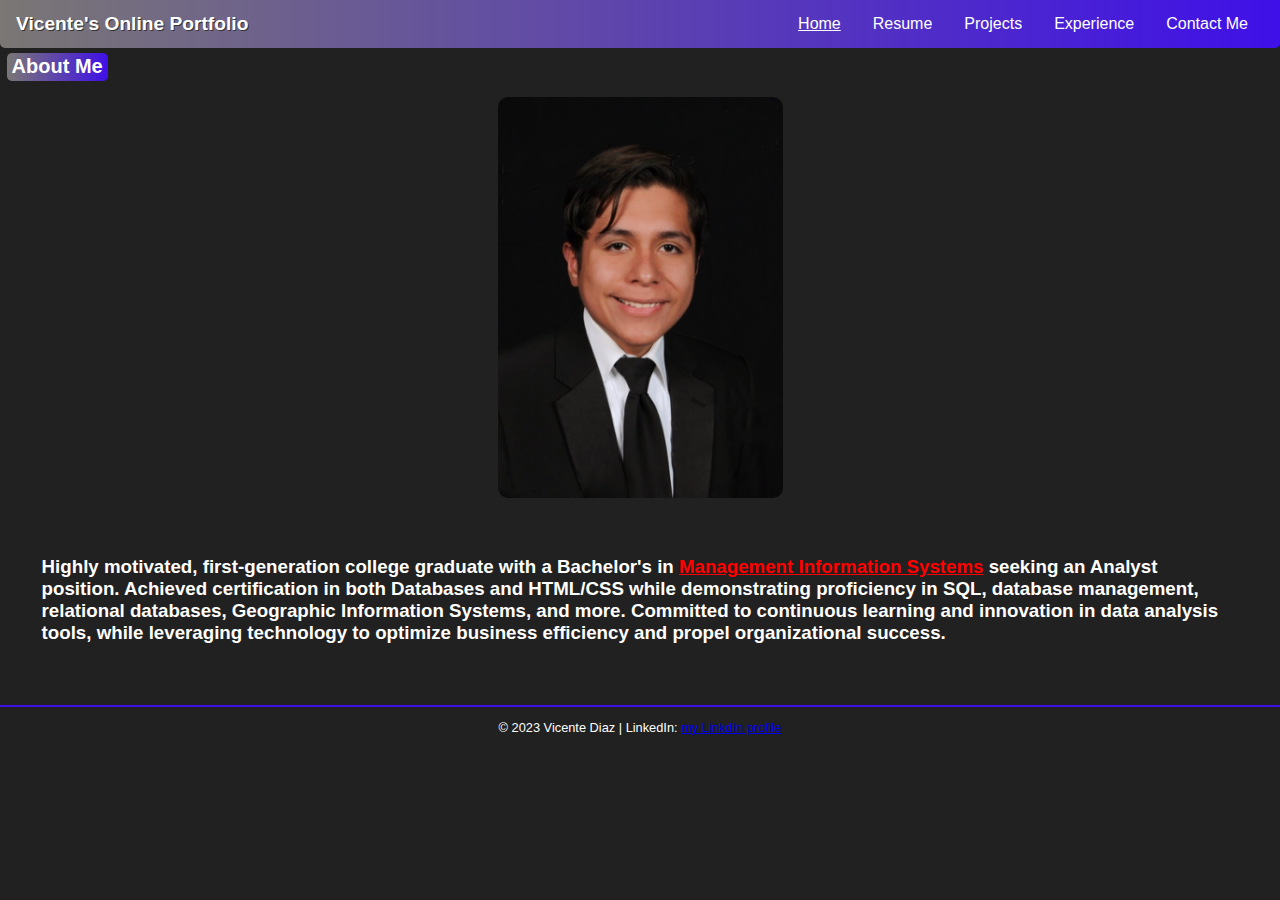
<file: index.html>
<!DOCTYPE html>
<html lang="en">
<head>
    <meta charset="UTF-8">
    <meta http-equiv="X-UA-Compatible" content="IE=edge">
    <meta name="viewport" content="width=device-width, initial-scale=1.0">
    <title>VicenteDS21 | Home</title> 
    <link rel="stylesheet" href="styles/rwd.css">
    <link rel="icon" type="image/x-icon" href="/images/profile.png">
</head>
<body>
    <section class="top-nav">
        <div>
            <p class= "line">Vicente's Online Portfolio</p>
        </div>
        
        <input id="menu-toggle" type="checkbox"/>
        <label class="menu-button-container" for="menu-toggle">
            <div class="menu-button"></div>
        </label>

        <ul class="menu">
            <li><a href="index.html" class="current">Home</a></li>
            <li><a href="resume.html" target="_self">Resume</a></li>   <!-- could also add "resume.docx"-->
            <li><a href="project1.html" target="_self">Projects</a></li>
            <li><a href="experience.html" target="_self">Experience</a></li>
            <li><a href="contact.html" target="_self" >Contact Me</a></li>
        </ul>

    </section>

    <article>


        <div class="dropdown">
        <h2>About Me</h2>
        


        <img src="images/headshot.JPG" alt="Vicente's Headshot" title="Vicente's Headshot">
        <h3>Highly motivated, first-generation college graduate with a Bachelor's in <a href= "https://www.shsu.edu/programs/bachelor-of-business-administration-in-management-information-systems/ " target="_blank">Management Information Systems</a> seeking an Analyst position. Achieved certification in both Databases and HTML/CSS while demonstrating proficiency in SQL, database management, relational databases, Geographic Information Systems, and more. Committed to continuous learning and innovation in data analysis tools, while leveraging technology to optimize business efficiency and propel organizational success.</h3>
    </article>

    <footer>
        <p class="copyright">&copy; 2023 Vicente Diaz | LinkedIn: <a href="https://www.linkedin.com/" target="_blank">my LinkdIn profile</a></p>
    </footer>

    
</body>
</html>
</file>
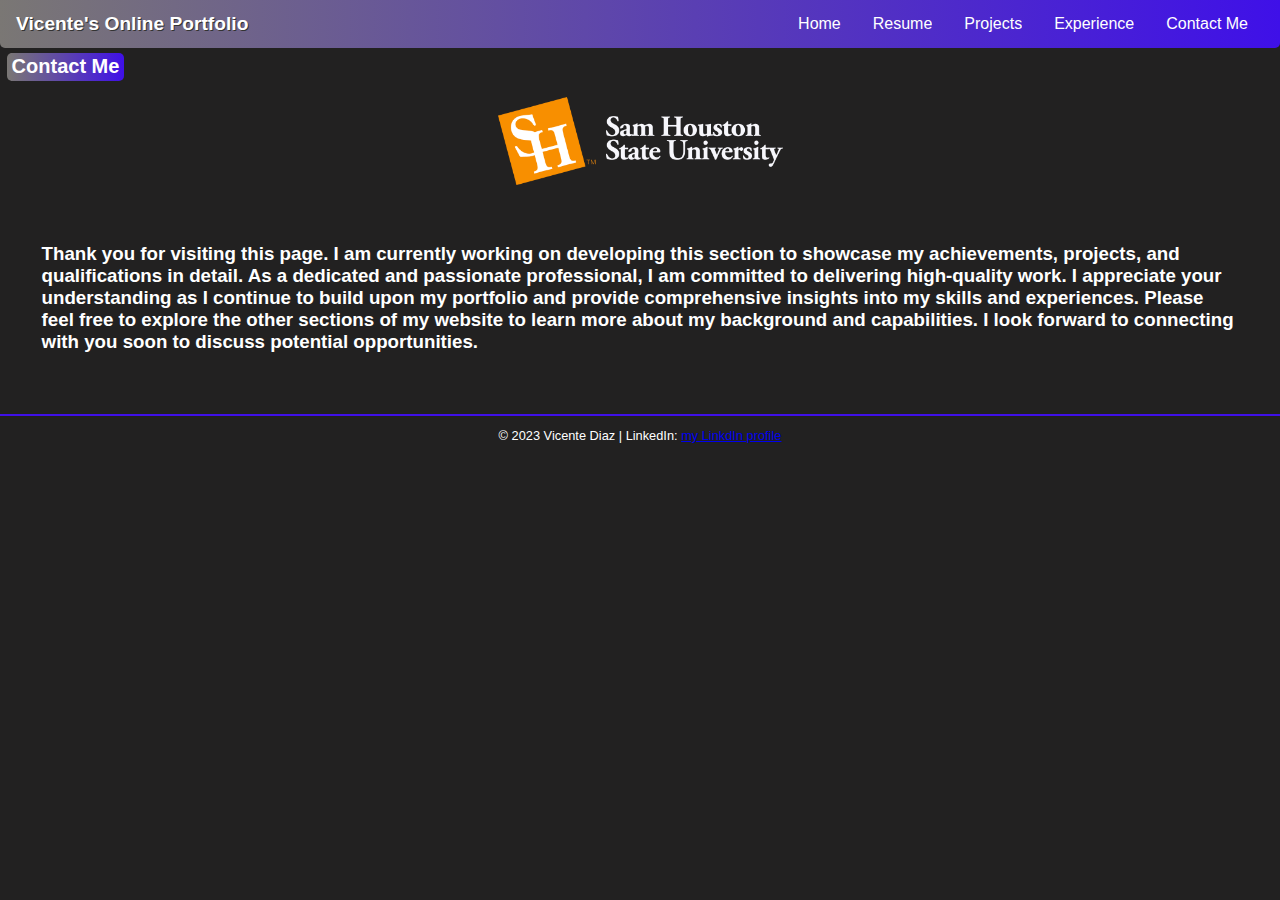
<file: contact.html>
<!DOCTYPE html>
<html lang="en">
<head>
    <meta charset="UTF-8">
    <meta http-equiv="X-UA-Compatible" content="IE=edge">
    <meta name="viewport" content="width=device-width, initial-scale=1.0">
    <title>VicenteDS21 | Experience</title> 
    <link rel="stylesheet" href="styles/experience.css">
</head>
<body>
    <section class="top-nav">
        <div>
            <p class= "line">Vicente's Online Portfolio</p>
        </div>
        
        <input id="menu-toggle" type="checkbox"/>
        <label class="menu-button-container" for="menu-toggle">
            <div class="menu-button"></div>
        </label>

        <ul class="menu">
            <li><a href="index.html" class="_self">Home</a></li>
            <li><a href="resume.html" target="_self">Resume</a></li>
            <li><a href="project1.html" target="_self">Projects</a></li>
            <li><a href="experience.html" target="_self">Experience</a></li>
            <li><a href="contact.html" target="_self" >Contact Me</a></li>
        </ul>

    </section>

    <article>
        <h2>Contact Me</h2>
        <img src="images/shsu.svg" alt="Sam Houston State University" title="Sam Houston State University">
        <h3>Thank you for visiting this page. I am currently working on developing this section to showcase my achievements, projects, and qualifications in detail. As a dedicated and passionate professional, I am committed to delivering high-quality work. I appreciate your understanding as I continue to build upon my portfolio and provide comprehensive insights into my skills and experiences. Please feel free to explore the other sections of my website to learn more about my background and capabilities. I look forward to connecting with you soon to discuss potential opportunities.</h3>
    </article>

    <footer>
        <p class="copyright">&copy; 2023 Vicente Diaz | LinkedIn: <a href="https://www.linkedin.com/" target="_blank">my LinkdIn profile</a></p>
    </footer>

    
</body>
</html>
</file>
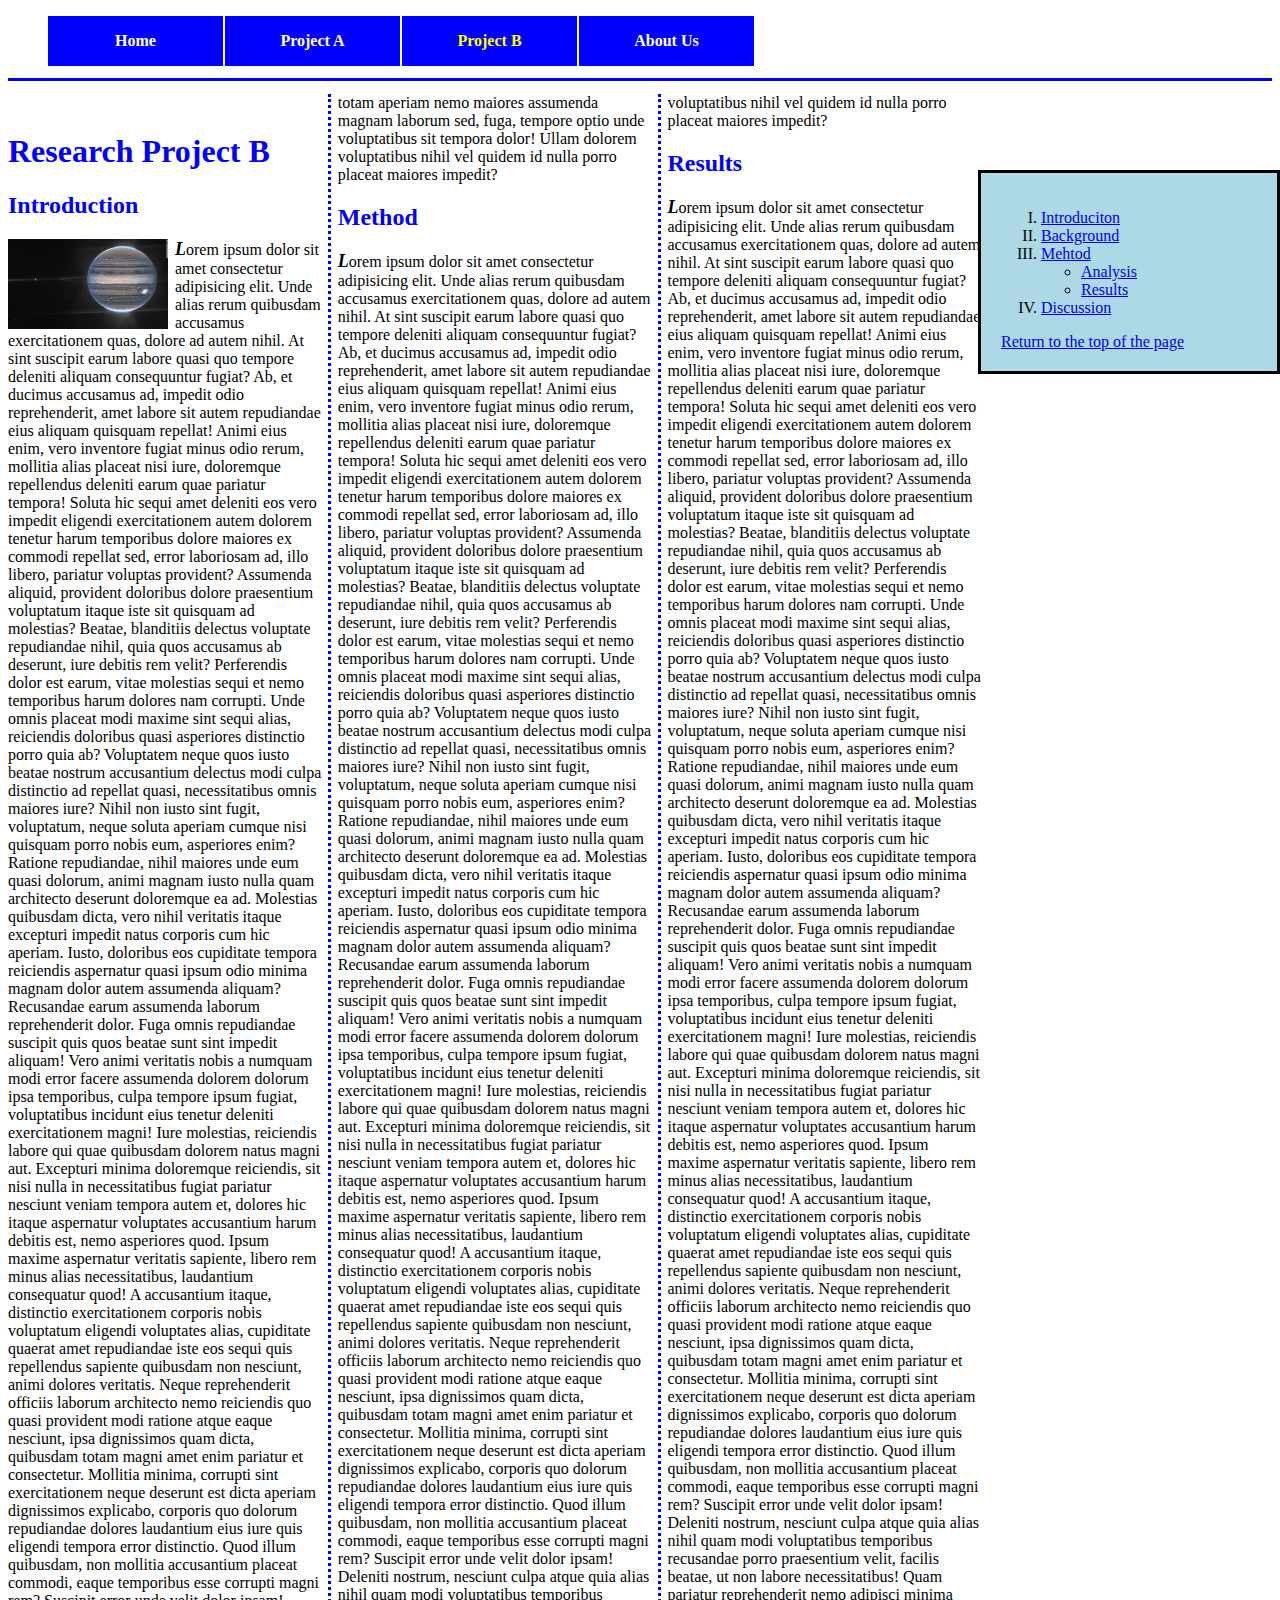
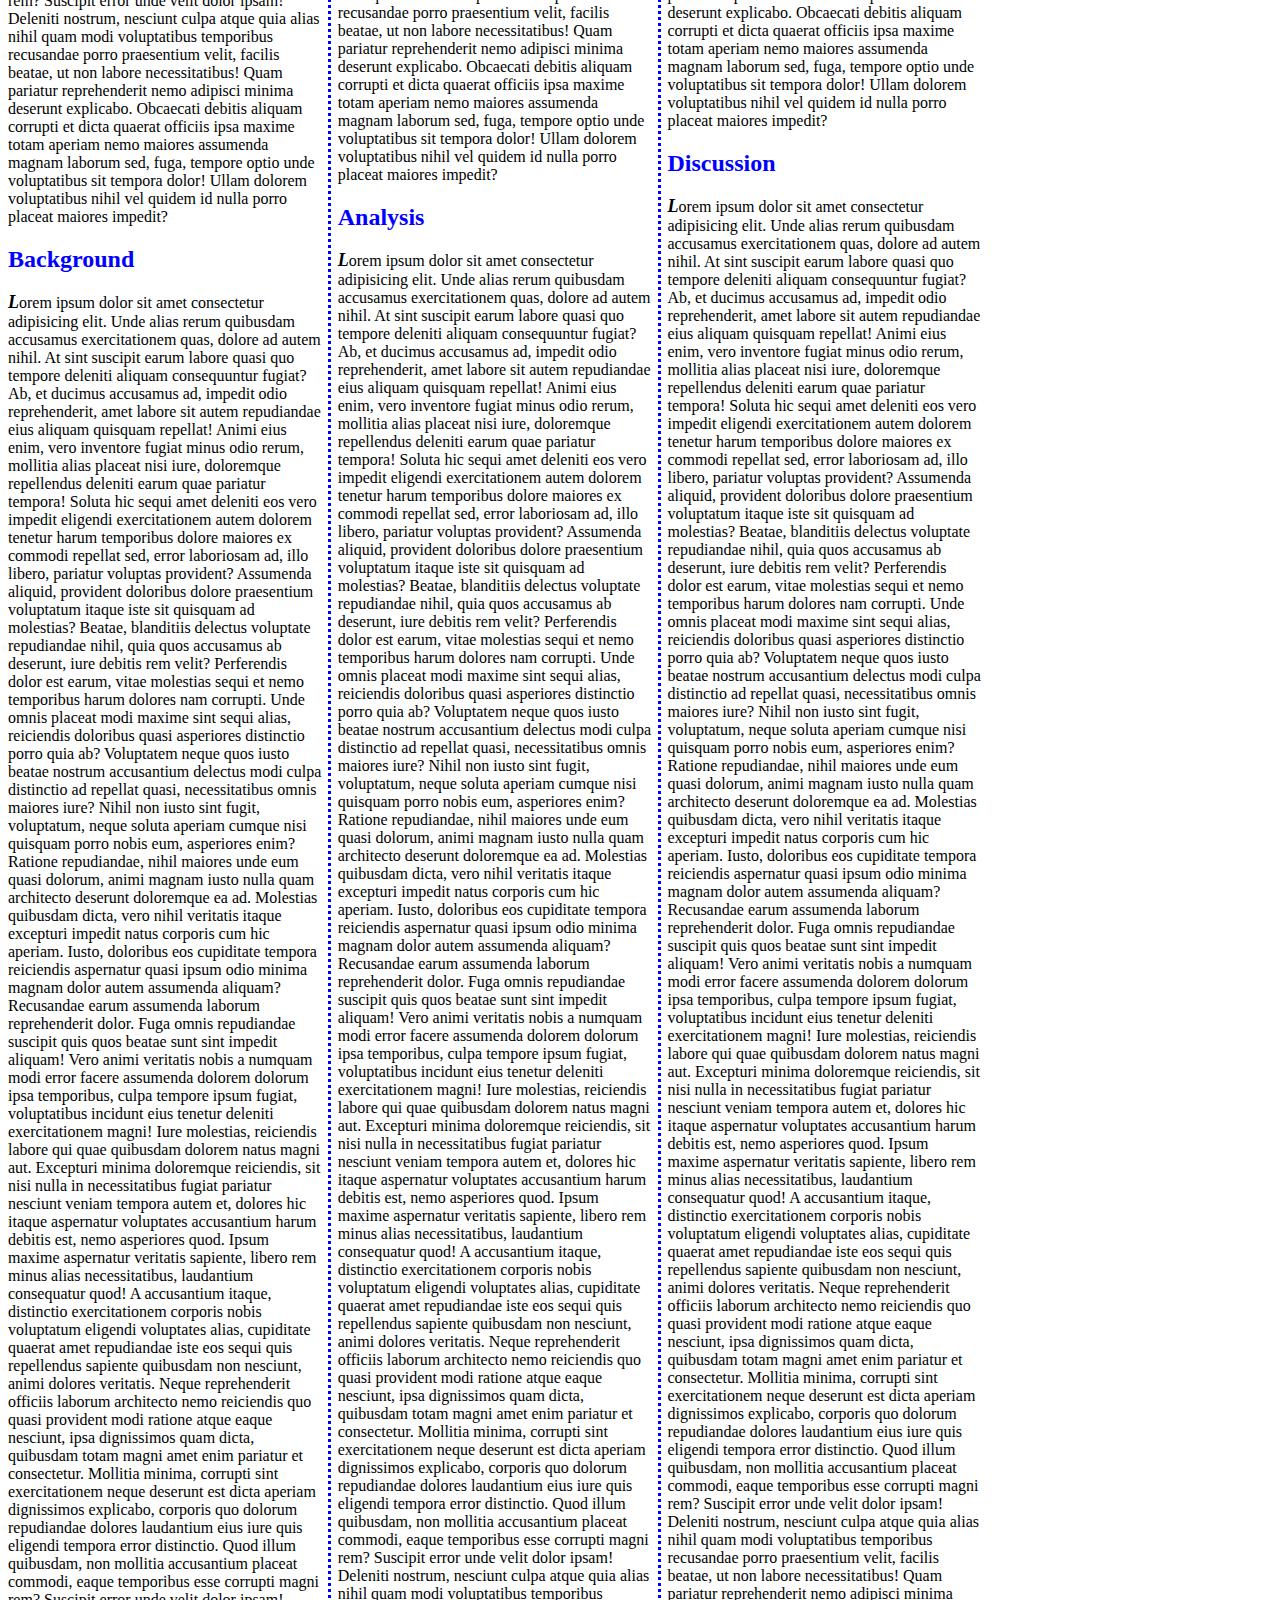
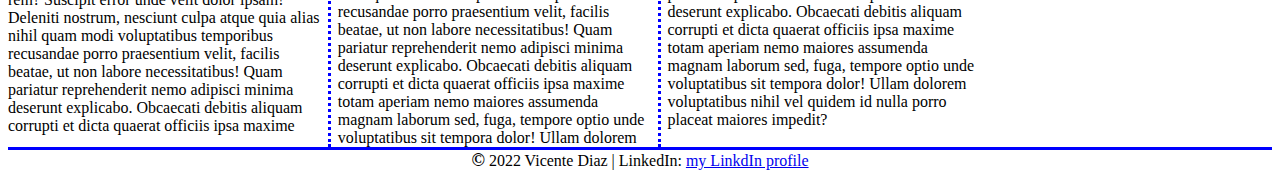
<file: exam.html>
<!DOCTYPE html>
<html lang="en">

    <head>
        <meta name="description" content="Vicente Diaz's personal web site at Sam Houston State University">
        <meta name="keywords" content="Vicente Diaz, student, MIS, Sam Houston State University">
        <title>VicenteDS21 | exam</title>
        <link rel="stylesheet" href="styles/exam.css">
    </head>

    <body>
        <header>
            <nav id="nav_menu">
                <ul>
                    <li><a href="index.html">Home</a></li>
                    <li><a href="project.html">Project A</a></li> 
                    <li><a href="menu.html" class="current">Project B</a></li> 
                    <li><a href="#" class="lastitem">About Us</a></li>
                </ul>
            </nav>
        </header>

        
        <article>
            <br>
            <h1>Research Project B</h1>

            <h2> Introduction</h2>
            <a href="https://www.nasa.gov">
            <img src="images/Jupiter.jpg" alt="Jupiter" title="Jupiter" width="160">
            </a>
            <p>Lorem ipsum dolor sit amet consectetur adipisicing elit. Unde alias rerum quibusdam accusamus exercitationem quas, dolore ad autem nihil. At sint suscipit earum labore quasi quo tempore deleniti aliquam consequuntur fugiat? Ab, et ducimus accusamus ad, impedit odio reprehenderit, amet labore sit autem repudiandae eius aliquam quisquam repellat! Animi eius enim, vero inventore fugiat minus odio rerum, mollitia alias placeat nisi iure, doloremque repellendus deleniti earum quae pariatur tempora! Soluta hic sequi amet deleniti eos vero impedit eligendi exercitationem autem dolorem tenetur harum temporibus dolore maiores ex commodi repellat sed, error laboriosam ad, illo libero, pariatur voluptas provident? Assumenda aliquid, provident doloribus dolore praesentium voluptatum itaque iste sit quisquam ad molestias? Beatae, blanditiis delectus voluptate repudiandae nihil, quia quos accusamus ab deserunt, iure debitis rem velit? Perferendis dolor est earum, vitae molestias sequi et nemo temporibus harum dolores nam corrupti. Unde omnis placeat modi maxime sint sequi alias, reiciendis doloribus quasi asperiores distinctio porro quia ab? Voluptatem neque quos iusto beatae nostrum accusantium delectus modi culpa distinctio ad repellat quasi, necessitatibus omnis maiores iure? Nihil non iusto sint fugit, voluptatum, neque soluta aperiam cumque nisi quisquam porro nobis eum, asperiores enim? Ratione repudiandae, nihil maiores unde eum quasi dolorum, animi magnam iusto nulla quam architecto deserunt doloremque ea ad. Molestias quibusdam dicta, vero nihil veritatis itaque excepturi impedit natus corporis cum hic aperiam. Iusto, doloribus eos cupiditate tempora reiciendis aspernatur quasi ipsum odio minima magnam dolor autem assumenda aliquam? Recusandae earum assumenda laborum reprehenderit dolor. Fuga omnis repudiandae suscipit quis quos beatae sunt sint impedit aliquam! Vero animi veritatis nobis a numquam modi error facere assumenda dolorem dolorum ipsa temporibus, culpa tempore ipsum fugiat, voluptatibus incidunt eius tenetur deleniti exercitationem magni! Iure molestias, reiciendis labore qui quae quibusdam dolorem natus magni aut. Excepturi minima doloremque reiciendis, sit nisi nulla in necessitatibus fugiat pariatur nesciunt veniam tempora autem et, dolores hic itaque aspernatur voluptates accusantium harum debitis est, nemo asperiores quod. Ipsum maxime aspernatur veritatis sapiente, libero rem minus alias necessitatibus, laudantium consequatur quod! A accusantium itaque, distinctio exercitationem corporis nobis voluptatum eligendi voluptates alias, cupiditate quaerat amet repudiandae iste eos sequi quis repellendus sapiente quibusdam non nesciunt, animi dolores veritatis. Neque reprehenderit officiis laborum architecto nemo reiciendis quo quasi provident modi ratione atque eaque nesciunt, ipsa dignissimos quam dicta, quibusdam totam magni amet enim pariatur et consectetur. Mollitia minima, corrupti sint exercitationem neque deserunt est dicta aperiam dignissimos explicabo, corporis quo dolorum repudiandae dolores laudantium eius iure quis eligendi tempora error distinctio. Quod illum quibusdam, non mollitia accusantium placeat commodi, eaque temporibus esse corrupti magni rem? Suscipit error unde velit dolor ipsam! Deleniti nostrum, nesciunt culpa atque quia alias nihil quam modi voluptatibus temporibus recusandae porro praesentium velit, facilis beatae, ut non labore necessitatibus! Quam pariatur reprehenderit nemo adipisci minima deserunt explicabo. Obcaecati debitis aliquam corrupti et dicta quaerat officiis ipsa maxime totam aperiam nemo maiores assumenda magnam laborum sed, fuga, tempore optio unde voluptatibus sit tempora dolor! Ullam dolorem voluptatibus nihil vel quidem id nulla porro placeat maiores impedit?</p>

            <h2> Background</h2>
            <p>Lorem ipsum dolor sit amet consectetur adipisicing elit. Unde alias rerum quibusdam accusamus exercitationem quas, dolore ad autem nihil. At sint suscipit earum labore quasi quo tempore deleniti aliquam consequuntur fugiat? Ab, et ducimus accusamus ad, impedit odio reprehenderit, amet labore sit autem repudiandae eius aliquam quisquam repellat! Animi eius enim, vero inventore fugiat minus odio rerum, mollitia alias placeat nisi iure, doloremque repellendus deleniti earum quae pariatur tempora! Soluta hic sequi amet deleniti eos vero impedit eligendi exercitationem autem dolorem tenetur harum temporibus dolore maiores ex commodi repellat sed, error laboriosam ad, illo libero, pariatur voluptas provident? Assumenda aliquid, provident doloribus dolore praesentium voluptatum itaque iste sit quisquam ad molestias? Beatae, blanditiis delectus voluptate repudiandae nihil, quia quos accusamus ab deserunt, iure debitis rem velit? Perferendis dolor est earum, vitae molestias sequi et nemo temporibus harum dolores nam corrupti. Unde omnis placeat modi maxime sint sequi alias, reiciendis doloribus quasi asperiores distinctio porro quia ab? Voluptatem neque quos iusto beatae nostrum accusantium delectus modi culpa distinctio ad repellat quasi, necessitatibus omnis maiores iure? Nihil non iusto sint fugit, voluptatum, neque soluta aperiam cumque nisi quisquam porro nobis eum, asperiores enim? Ratione repudiandae, nihil maiores unde eum quasi dolorum, animi magnam iusto nulla quam architecto deserunt doloremque ea ad. Molestias quibusdam dicta, vero nihil veritatis itaque excepturi impedit natus corporis cum hic aperiam. Iusto, doloribus eos cupiditate tempora reiciendis aspernatur quasi ipsum odio minima magnam dolor autem assumenda aliquam? Recusandae earum assumenda laborum reprehenderit dolor. Fuga omnis repudiandae suscipit quis quos beatae sunt sint impedit aliquam! Vero animi veritatis nobis a numquam modi error facere assumenda dolorem dolorum ipsa temporibus, culpa tempore ipsum fugiat, voluptatibus incidunt eius tenetur deleniti exercitationem magni! Iure molestias, reiciendis labore qui quae quibusdam dolorem natus magni aut. Excepturi minima doloremque reiciendis, sit nisi nulla in necessitatibus fugiat pariatur nesciunt veniam tempora autem et, dolores hic itaque aspernatur voluptates accusantium harum debitis est, nemo asperiores quod. Ipsum maxime aspernatur veritatis sapiente, libero rem minus alias necessitatibus, laudantium consequatur quod! A accusantium itaque, distinctio exercitationem corporis nobis voluptatum eligendi voluptates alias, cupiditate quaerat amet repudiandae iste eos sequi quis repellendus sapiente quibusdam non nesciunt, animi dolores veritatis. Neque reprehenderit officiis laborum architecto nemo reiciendis quo quasi provident modi ratione atque eaque nesciunt, ipsa dignissimos quam dicta, quibusdam totam magni amet enim pariatur et consectetur. Mollitia minima, corrupti sint exercitationem neque deserunt est dicta aperiam dignissimos explicabo, corporis quo dolorum repudiandae dolores laudantium eius iure quis eligendi tempora error distinctio. Quod illum quibusdam, non mollitia accusantium placeat commodi, eaque temporibus esse corrupti magni rem? Suscipit error unde velit dolor ipsam! Deleniti nostrum, nesciunt culpa atque quia alias nihil quam modi voluptatibus temporibus recusandae porro praesentium velit, facilis beatae, ut non labore necessitatibus! Quam pariatur reprehenderit nemo adipisci minima deserunt explicabo. Obcaecati debitis aliquam corrupti et dicta quaerat officiis ipsa maxime totam aperiam nemo maiores assumenda magnam laborum sed, fuga, tempore optio unde voluptatibus sit tempora dolor! Ullam dolorem voluptatibus nihil vel quidem id nulla porro placeat maiores impedit?</p>
    
            <h2> Method</h2>
            <p>Lorem ipsum dolor sit amet consectetur adipisicing elit. Unde alias rerum quibusdam accusamus exercitationem quas, dolore ad autem nihil. At sint suscipit earum labore quasi quo tempore deleniti aliquam consequuntur fugiat? Ab, et ducimus accusamus ad, impedit odio reprehenderit, amet labore sit autem repudiandae eius aliquam quisquam repellat! Animi eius enim, vero inventore fugiat minus odio rerum, mollitia alias placeat nisi iure, doloremque repellendus deleniti earum quae pariatur tempora! Soluta hic sequi amet deleniti eos vero impedit eligendi exercitationem autem dolorem tenetur harum temporibus dolore maiores ex commodi repellat sed, error laboriosam ad, illo libero, pariatur voluptas provident? Assumenda aliquid, provident doloribus dolore praesentium voluptatum itaque iste sit quisquam ad molestias? Beatae, blanditiis delectus voluptate repudiandae nihil, quia quos accusamus ab deserunt, iure debitis rem velit? Perferendis dolor est earum, vitae molestias sequi et nemo temporibus harum dolores nam corrupti. Unde omnis placeat modi maxime sint sequi alias, reiciendis doloribus quasi asperiores distinctio porro quia ab? Voluptatem neque quos iusto beatae nostrum accusantium delectus modi culpa distinctio ad repellat quasi, necessitatibus omnis maiores iure? Nihil non iusto sint fugit, voluptatum, neque soluta aperiam cumque nisi quisquam porro nobis eum, asperiores enim? Ratione repudiandae, nihil maiores unde eum quasi dolorum, animi magnam iusto nulla quam architecto deserunt doloremque ea ad. Molestias quibusdam dicta, vero nihil veritatis itaque excepturi impedit natus corporis cum hic aperiam. Iusto, doloribus eos cupiditate tempora reiciendis aspernatur quasi ipsum odio minima magnam dolor autem assumenda aliquam? Recusandae earum assumenda laborum reprehenderit dolor. Fuga omnis repudiandae suscipit quis quos beatae sunt sint impedit aliquam! Vero animi veritatis nobis a numquam modi error facere assumenda dolorem dolorum ipsa temporibus, culpa tempore ipsum fugiat, voluptatibus incidunt eius tenetur deleniti exercitationem magni! Iure molestias, reiciendis labore qui quae quibusdam dolorem natus magni aut. Excepturi minima doloremque reiciendis, sit nisi nulla in necessitatibus fugiat pariatur nesciunt veniam tempora autem et, dolores hic itaque aspernatur voluptates accusantium harum debitis est, nemo asperiores quod. Ipsum maxime aspernatur veritatis sapiente, libero rem minus alias necessitatibus, laudantium consequatur quod! A accusantium itaque, distinctio exercitationem corporis nobis voluptatum eligendi voluptates alias, cupiditate quaerat amet repudiandae iste eos sequi quis repellendus sapiente quibusdam non nesciunt, animi dolores veritatis. Neque reprehenderit officiis laborum architecto nemo reiciendis quo quasi provident modi ratione atque eaque nesciunt, ipsa dignissimos quam dicta, quibusdam totam magni amet enim pariatur et consectetur. Mollitia minima, corrupti sint exercitationem neque deserunt est dicta aperiam dignissimos explicabo, corporis quo dolorum repudiandae dolores laudantium eius iure quis eligendi tempora error distinctio. Quod illum quibusdam, non mollitia accusantium placeat commodi, eaque temporibus esse corrupti magni rem? Suscipit error unde velit dolor ipsam! Deleniti nostrum, nesciunt culpa atque quia alias nihil quam modi voluptatibus temporibus recusandae porro praesentium velit, facilis beatae, ut non labore necessitatibus! Quam pariatur reprehenderit nemo adipisci minima deserunt explicabo. Obcaecati debitis aliquam corrupti et dicta quaerat officiis ipsa maxime totam aperiam nemo maiores assumenda magnam laborum sed, fuga, tempore optio unde voluptatibus sit tempora dolor! Ullam dolorem voluptatibus nihil vel quidem id nulla porro placeat maiores impedit?</p>
    
            <h2> Analysis</h2>
            <p>Lorem ipsum dolor sit amet consectetur adipisicing elit. Unde alias rerum quibusdam accusamus exercitationem quas, dolore ad autem nihil. At sint suscipit earum labore quasi quo tempore deleniti aliquam consequuntur fugiat? Ab, et ducimus accusamus ad, impedit odio reprehenderit, amet labore sit autem repudiandae eius aliquam quisquam repellat! Animi eius enim, vero inventore fugiat minus odio rerum, mollitia alias placeat nisi iure, doloremque repellendus deleniti earum quae pariatur tempora! Soluta hic sequi amet deleniti eos vero impedit eligendi exercitationem autem dolorem tenetur harum temporibus dolore maiores ex commodi repellat sed, error laboriosam ad, illo libero, pariatur voluptas provident? Assumenda aliquid, provident doloribus dolore praesentium voluptatum itaque iste sit quisquam ad molestias? Beatae, blanditiis delectus voluptate repudiandae nihil, quia quos accusamus ab deserunt, iure debitis rem velit? Perferendis dolor est earum, vitae molestias sequi et nemo temporibus harum dolores nam corrupti. Unde omnis placeat modi maxime sint sequi alias, reiciendis doloribus quasi asperiores distinctio porro quia ab? Voluptatem neque quos iusto beatae nostrum accusantium delectus modi culpa distinctio ad repellat quasi, necessitatibus omnis maiores iure? Nihil non iusto sint fugit, voluptatum, neque soluta aperiam cumque nisi quisquam porro nobis eum, asperiores enim? Ratione repudiandae, nihil maiores unde eum quasi dolorum, animi magnam iusto nulla quam architecto deserunt doloremque ea ad. Molestias quibusdam dicta, vero nihil veritatis itaque excepturi impedit natus corporis cum hic aperiam. Iusto, doloribus eos cupiditate tempora reiciendis aspernatur quasi ipsum odio minima magnam dolor autem assumenda aliquam? Recusandae earum assumenda laborum reprehenderit dolor. Fuga omnis repudiandae suscipit quis quos beatae sunt sint impedit aliquam! Vero animi veritatis nobis a numquam modi error facere assumenda dolorem dolorum ipsa temporibus, culpa tempore ipsum fugiat, voluptatibus incidunt eius tenetur deleniti exercitationem magni! Iure molestias, reiciendis labore qui quae quibusdam dolorem natus magni aut. Excepturi minima doloremque reiciendis, sit nisi nulla in necessitatibus fugiat pariatur nesciunt veniam tempora autem et, dolores hic itaque aspernatur voluptates accusantium harum debitis est, nemo asperiores quod. Ipsum maxime aspernatur veritatis sapiente, libero rem minus alias necessitatibus, laudantium consequatur quod! A accusantium itaque, distinctio exercitationem corporis nobis voluptatum eligendi voluptates alias, cupiditate quaerat amet repudiandae iste eos sequi quis repellendus sapiente quibusdam non nesciunt, animi dolores veritatis. Neque reprehenderit officiis laborum architecto nemo reiciendis quo quasi provident modi ratione atque eaque nesciunt, ipsa dignissimos quam dicta, quibusdam totam magni amet enim pariatur et consectetur. Mollitia minima, corrupti sint exercitationem neque deserunt est dicta aperiam dignissimos explicabo, corporis quo dolorum repudiandae dolores laudantium eius iure quis eligendi tempora error distinctio. Quod illum quibusdam, non mollitia accusantium placeat commodi, eaque temporibus esse corrupti magni rem? Suscipit error unde velit dolor ipsam! Deleniti nostrum, nesciunt culpa atque quia alias nihil quam modi voluptatibus temporibus recusandae porro praesentium velit, facilis beatae, ut non labore necessitatibus! Quam pariatur reprehenderit nemo adipisci minima deserunt explicabo. Obcaecati debitis aliquam corrupti et dicta quaerat officiis ipsa maxime totam aperiam nemo maiores assumenda magnam laborum sed, fuga, tempore optio unde voluptatibus sit tempora dolor! Ullam dolorem voluptatibus nihil vel quidem id nulla porro placeat maiores impedit?</p>
    
            <h2> Results</h2>
            <p>Lorem ipsum dolor sit amet consectetur adipisicing elit. Unde alias rerum quibusdam accusamus exercitationem quas, dolore ad autem nihil. At sint suscipit earum labore quasi quo tempore deleniti aliquam consequuntur fugiat? Ab, et ducimus accusamus ad, impedit odio reprehenderit, amet labore sit autem repudiandae eius aliquam quisquam repellat! Animi eius enim, vero inventore fugiat minus odio rerum, mollitia alias placeat nisi iure, doloremque repellendus deleniti earum quae pariatur tempora! Soluta hic sequi amet deleniti eos vero impedit eligendi exercitationem autem dolorem tenetur harum temporibus dolore maiores ex commodi repellat sed, error laboriosam ad, illo libero, pariatur voluptas provident? Assumenda aliquid, provident doloribus dolore praesentium voluptatum itaque iste sit quisquam ad molestias? Beatae, blanditiis delectus voluptate repudiandae nihil, quia quos accusamus ab deserunt, iure debitis rem velit? Perferendis dolor est earum, vitae molestias sequi et nemo temporibus harum dolores nam corrupti. Unde omnis placeat modi maxime sint sequi alias, reiciendis doloribus quasi asperiores distinctio porro quia ab? Voluptatem neque quos iusto beatae nostrum accusantium delectus modi culpa distinctio ad repellat quasi, necessitatibus omnis maiores iure? Nihil non iusto sint fugit, voluptatum, neque soluta aperiam cumque nisi quisquam porro nobis eum, asperiores enim? Ratione repudiandae, nihil maiores unde eum quasi dolorum, animi magnam iusto nulla quam architecto deserunt doloremque ea ad. Molestias quibusdam dicta, vero nihil veritatis itaque excepturi impedit natus corporis cum hic aperiam. Iusto, doloribus eos cupiditate tempora reiciendis aspernatur quasi ipsum odio minima magnam dolor autem assumenda aliquam? Recusandae earum assumenda laborum reprehenderit dolor. Fuga omnis repudiandae suscipit quis quos beatae sunt sint impedit aliquam! Vero animi veritatis nobis a numquam modi error facere assumenda dolorem dolorum ipsa temporibus, culpa tempore ipsum fugiat, voluptatibus incidunt eius tenetur deleniti exercitationem magni! Iure molestias, reiciendis labore qui quae quibusdam dolorem natus magni aut. Excepturi minima doloremque reiciendis, sit nisi nulla in necessitatibus fugiat pariatur nesciunt veniam tempora autem et, dolores hic itaque aspernatur voluptates accusantium harum debitis est, nemo asperiores quod. Ipsum maxime aspernatur veritatis sapiente, libero rem minus alias necessitatibus, laudantium consequatur quod! A accusantium itaque, distinctio exercitationem corporis nobis voluptatum eligendi voluptates alias, cupiditate quaerat amet repudiandae iste eos sequi quis repellendus sapiente quibusdam non nesciunt, animi dolores veritatis. Neque reprehenderit officiis laborum architecto nemo reiciendis quo quasi provident modi ratione atque eaque nesciunt, ipsa dignissimos quam dicta, quibusdam totam magni amet enim pariatur et consectetur. Mollitia minima, corrupti sint exercitationem neque deserunt est dicta aperiam dignissimos explicabo, corporis quo dolorum repudiandae dolores laudantium eius iure quis eligendi tempora error distinctio. Quod illum quibusdam, non mollitia accusantium placeat commodi, eaque temporibus esse corrupti magni rem? Suscipit error unde velit dolor ipsam! Deleniti nostrum, nesciunt culpa atque quia alias nihil quam modi voluptatibus temporibus recusandae porro praesentium velit, facilis beatae, ut non labore necessitatibus! Quam pariatur reprehenderit nemo adipisci minima deserunt explicabo. Obcaecati debitis aliquam corrupti et dicta quaerat officiis ipsa maxime totam aperiam nemo maiores assumenda magnam laborum sed, fuga, tempore optio unde voluptatibus sit tempora dolor! Ullam dolorem voluptatibus nihil vel quidem id nulla porro placeat maiores impedit?</p>
    
            <h2> Discussion</h2>
            <p>Lorem ipsum dolor sit amet consectetur adipisicing elit. Unde alias rerum quibusdam accusamus exercitationem quas, dolore ad autem nihil. At sint suscipit earum labore quasi quo tempore deleniti aliquam consequuntur fugiat? Ab, et ducimus accusamus ad, impedit odio reprehenderit, amet labore sit autem repudiandae eius aliquam quisquam repellat! Animi eius enim, vero inventore fugiat minus odio rerum, mollitia alias placeat nisi iure, doloremque repellendus deleniti earum quae pariatur tempora! Soluta hic sequi amet deleniti eos vero impedit eligendi exercitationem autem dolorem tenetur harum temporibus dolore maiores ex commodi repellat sed, error laboriosam ad, illo libero, pariatur voluptas provident? Assumenda aliquid, provident doloribus dolore praesentium voluptatum itaque iste sit quisquam ad molestias? Beatae, blanditiis delectus voluptate repudiandae nihil, quia quos accusamus ab deserunt, iure debitis rem velit? Perferendis dolor est earum, vitae molestias sequi et nemo temporibus harum dolores nam corrupti. Unde omnis placeat modi maxime sint sequi alias, reiciendis doloribus quasi asperiores distinctio porro quia ab? Voluptatem neque quos iusto beatae nostrum accusantium delectus modi culpa distinctio ad repellat quasi, necessitatibus omnis maiores iure? Nihil non iusto sint fugit, voluptatum, neque soluta aperiam cumque nisi quisquam porro nobis eum, asperiores enim? Ratione repudiandae, nihil maiores unde eum quasi dolorum, animi magnam iusto nulla quam architecto deserunt doloremque ea ad. Molestias quibusdam dicta, vero nihil veritatis itaque excepturi impedit natus corporis cum hic aperiam. Iusto, doloribus eos cupiditate tempora reiciendis aspernatur quasi ipsum odio minima magnam dolor autem assumenda aliquam? Recusandae earum assumenda laborum reprehenderit dolor. Fuga omnis repudiandae suscipit quis quos beatae sunt sint impedit aliquam! Vero animi veritatis nobis a numquam modi error facere assumenda dolorem dolorum ipsa temporibus, culpa tempore ipsum fugiat, voluptatibus incidunt eius tenetur deleniti exercitationem magni! Iure molestias, reiciendis labore qui quae quibusdam dolorem natus magni aut. Excepturi minima doloremque reiciendis, sit nisi nulla in necessitatibus fugiat pariatur nesciunt veniam tempora autem et, dolores hic itaque aspernatur voluptates accusantium harum debitis est, nemo asperiores quod. Ipsum maxime aspernatur veritatis sapiente, libero rem minus alias necessitatibus, laudantium consequatur quod! A accusantium itaque, distinctio exercitationem corporis nobis voluptatum eligendi voluptates alias, cupiditate quaerat amet repudiandae iste eos sequi quis repellendus sapiente quibusdam non nesciunt, animi dolores veritatis. Neque reprehenderit officiis laborum architecto nemo reiciendis quo quasi provident modi ratione atque eaque nesciunt, ipsa dignissimos quam dicta, quibusdam totam magni amet enim pariatur et consectetur. Mollitia minima, corrupti sint exercitationem neque deserunt est dicta aperiam dignissimos explicabo, corporis quo dolorum repudiandae dolores laudantium eius iure quis eligendi tempora error distinctio. Quod illum quibusdam, non mollitia accusantium placeat commodi, eaque temporibus esse corrupti magni rem? Suscipit error unde velit dolor ipsam! Deleniti nostrum, nesciunt culpa atque quia alias nihil quam modi voluptatibus temporibus recusandae porro praesentium velit, facilis beatae, ut non labore necessitatibus! Quam pariatur reprehenderit nemo adipisci minima deserunt explicabo. Obcaecati debitis aliquam corrupti et dicta quaerat officiis ipsa maxime totam aperiam nemo maiores assumenda magnam laborum sed, fuga, tempore optio unde voluptatibus sit tempora dolor! Ullam dolorem voluptatibus nihil vel quidem id nulla porro placeat maiores impedit?</p>
    

        </article>
        

        <aside>
            <ol type="I">
                <li><a href="#intr">Introduciton</a></li>
                <li><a href="#Back">Background</a></li>
                <li><a href="#Met">Mehtod</a></li>
                <ul>
                <li><a href="#Anl">Analysis</a></li>
                <li><a href="#Res">Results</a></li>
                </ul>
                <li><a href="#Dis">Discussion</a></li>
            </ol>
            <a href="#nav_menu"> Return to the top of the page</a>
        </aside>
        
        <footer>
            <p class="copyright">&copy; 2022 Vicente Diaz | LinkedIn: <a href="https://www.linkedin.com/" target="_blank">my LinkdIn profile</a></p>
        </footer>








    </body>
</html>
</file>
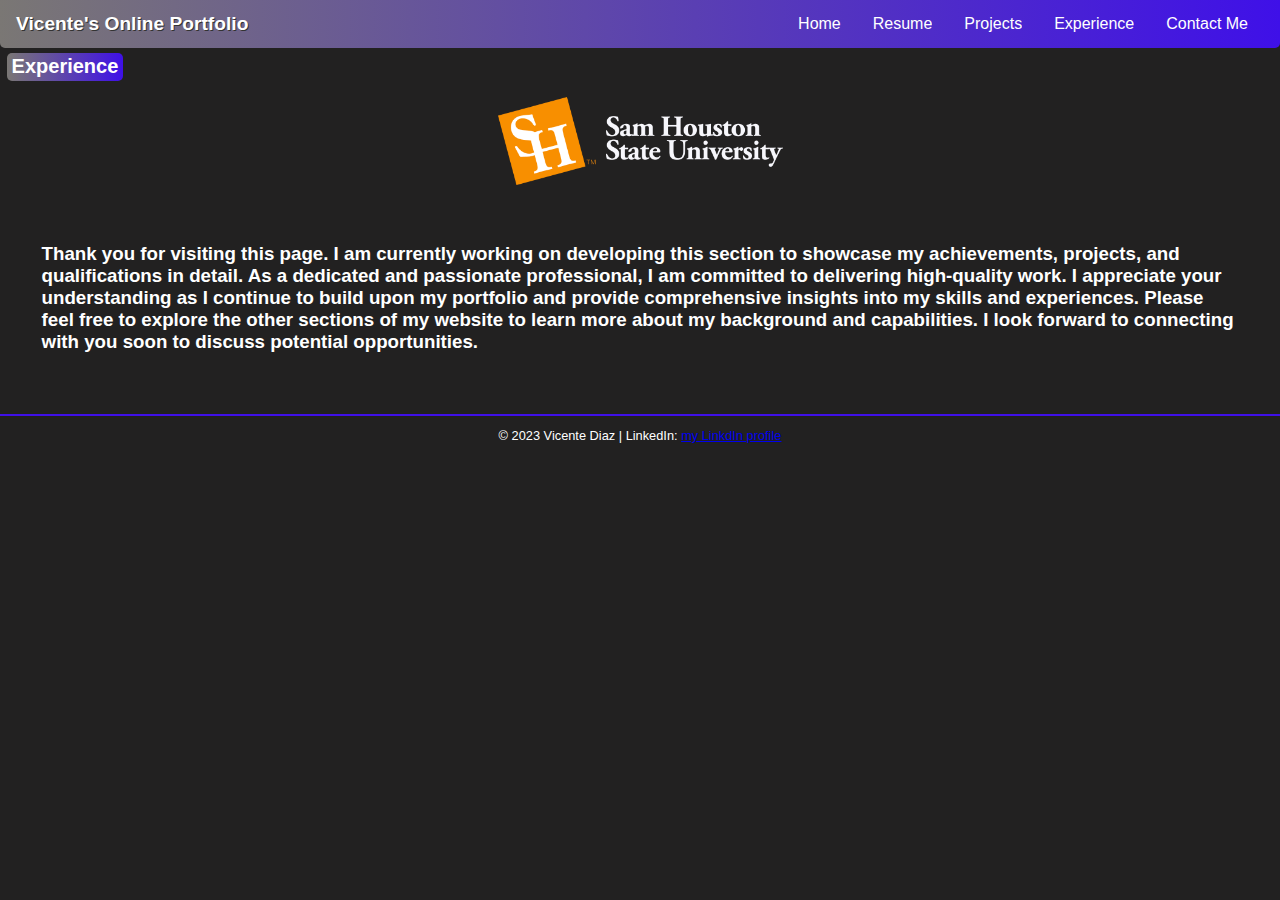
<file: experience.html>
<!DOCTYPE html>
<html lang="en">
<head>
    <meta charset="UTF-8">
    <meta http-equiv="X-UA-Compatible" content="IE=edge">
    <meta name="viewport" content="width=device-width, initial-scale=1.0">
    <title>VicenteDS21 | Experience</title> 
    <link rel="stylesheet" href="styles/experience.css">
</head>
<body>
    <section class="top-nav">
        <div>
            <p class= "line">Vicente's Online Portfolio</p>
        </div>
        
        <input id="menu-toggle" type="checkbox"/>
        <label class="menu-button-container" for="menu-toggle">
            <div class="menu-button"></div>
        </label>

        <ul class="menu">
            <li><a href="index.html" class="_self">Home</a></li>
            <li><a href="resume.html" target="_self">Resume</a></li>
            <li><a href="project1.html" target="_self">Projects</a></li>
            <li><a href="experience.html" target="_self">Experience</a></li>
            <li><a href="contact.html" target="_self" >Contact Me</a></li>
        </ul>

    </section>

    <article>
        <h2>Experience</h2>
        <img src="images/shsu.svg" alt="Sam Houston State University" title="Sam Houston State University">
        <h3>Thank you for visiting this page. I am currently working on developing this section to showcase my achievements, projects, and qualifications in detail. As a dedicated and passionate professional, I am committed to delivering high-quality work. I appreciate your understanding as I continue to build upon my portfolio and provide comprehensive insights into my skills and experiences. Please feel free to explore the other sections of my website to learn more about my background and capabilities. I look forward to connecting with you soon to discuss potential opportunities.</h3>
    </article>

    <footer>
        <p class="copyright">&copy; 2023 Vicente Diaz | LinkedIn: <a href="https://www.linkedin.com/" target="_blank">my LinkdIn profile</a></p>
    </footer>

    
</body>
</html>
</file>
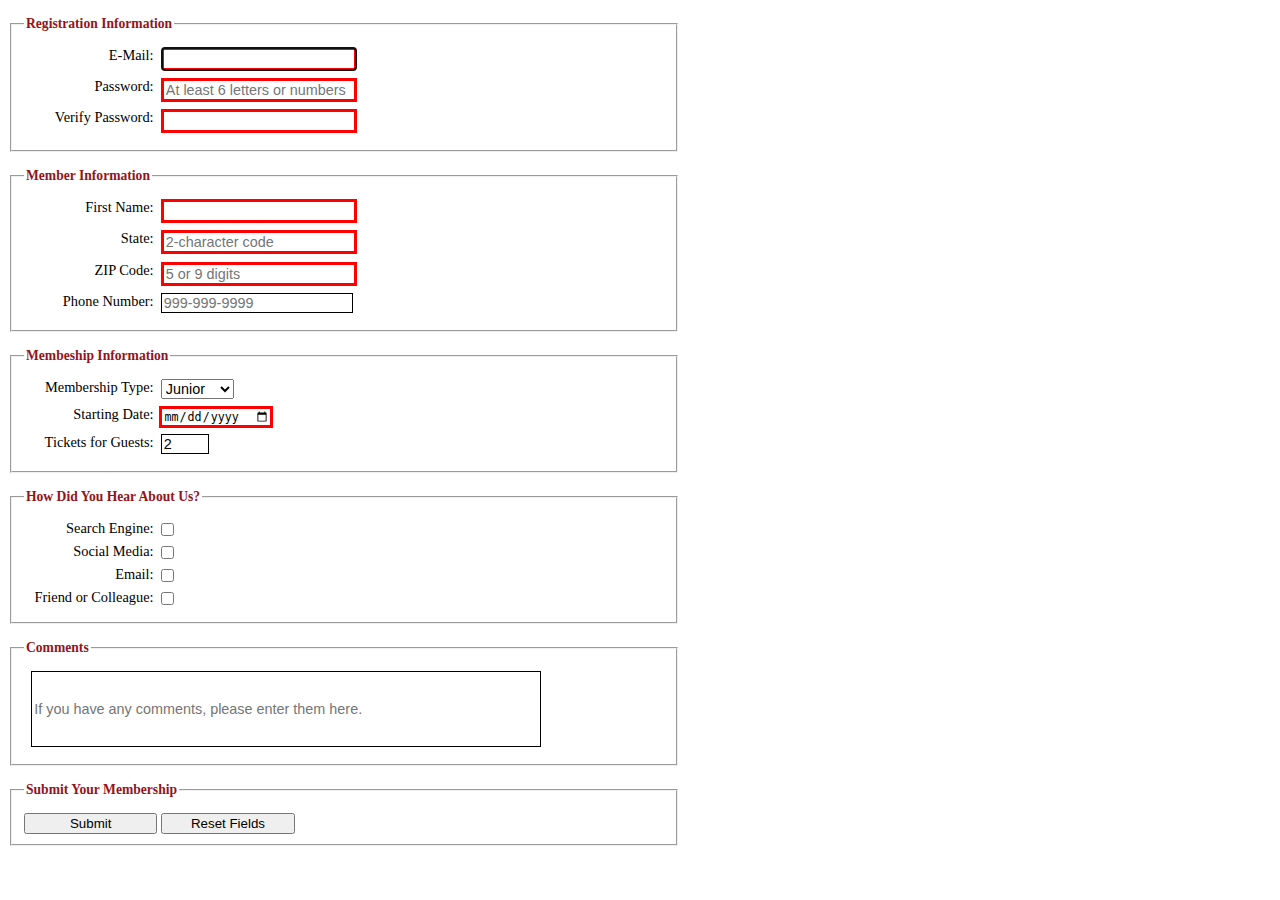
<file: form.html>
<!DOCTYPE html>
<html lang="en">
<head>
    <meta charset="UTF-8">
    <meta http-equiv="X-UA-Compatible" content="IE=edge">
    <meta name="viewport" content="width=device-width, initial-scale=1.0">
    <title>Document</title>
    <link rel="stylesheet" href="form.css">
</head>
<body>
    <form action="register_account.html" method="post" id="registration_form">
        <fieldset>
            <legend>Registration Information</legend>
            <label for="email">E-Mail:</label>
            <input type="email" name="email" id="email"
                autofocus required autocomplete="on"><br>
            <label for="password">Password:</label>
            <input type="password" name="password" id="password" required
                placeholder="At least 6 letters or numbers" 
                pattern="[a-zA-Z0-9]{6,}"
                title="Must be at least 6 alphanumeric characters">
            <br>
            <label for="verify">Verify Password:</label>
            <input type="password" name="verify" id="verify" required><br>
        </fieldset>
    
     <fieldset>
        <legend>Member Information</legend>
        <label for="first_name">First Name:</label>
        <input type="text" name="first_name" id="first_name"
            required autocomplete="on"><br>        
        <label for="state">State:</label>
        <input type="text" name="state" id="state" required 
            maxlength="2" 
            placeholder="2-character code"
            autocomplete="on"><br>
        <label for="zip">ZIP Code:</label>
        <input type="text" name="zip" id="zip" required
            placeholder="5 or 9 digits" 
            pattern="^\d{5}(-\d{4})?$"
            title="Either 5 or 9 digits"
            autocomplete="on"><br>
        <label for="phone">Phone Number:</label>
        <input type="tel" name="phone" id="phone"
            placeholder="999-999-9999" 
            pattern="\d{3}[\-]\d{3}[\-]\d{4}" 
            title="Must be 999-999-999 format"
            autocomplete="on"><br>
    </fieldset>

    <fieldset>
        <legend>Membeship Information</legend>
        <label for="Membership Type"> Membership Type: </label>
        <select name="Membership Type" id="Membership Type">
            <option value="Junior">Junior</option>
            <option value="Regular">Regular</option>
            <option value="Charter">Charter</option>
        </select>
        <br>
        <label for="Starting Date">Starting Date:</label>
        <input type="date" id="Starting Date" name="Starting Date" required>
        <br>
        <label for="ticketam">Tickets for Guests: </label>
        <input type="number" id="ticketam" name="ticketam" min="1" max="4" value="2">
    </fieldset>

    <fieldset>
        <legend>How Did You Hear About Us?</legend>
        <label for="search">Search Engine: </label>
        <input type="checkbox" id="search" name="search">
        <br>
        <label for="social">Social Media: </label>
        <input type="checkbox" id="social" name="social">
        <br>
        <label for="email">Email: </label>
        <input type="checkbox" id="email" name="email">
        <br>
        <label for="friend">Friend or Colleague: </label>
        <input type="checkbox" id="friend" name="friend">
    </fieldset>

    <fieldset>
        <legend>Comments</legend>
        <input id="textarea" type="text" placeholder="If you have any comments, please enter them here.">
    </fieldset>

    <fieldset>
        <legend>Submit Your Membership</legend>
        <button type="submit" style="width: 10em;">Submit</button>
        <button type="reset" style="width: 10em;">Reset Fields</button>
    </fieldset>

    </form>
</body>
</html>
</file>
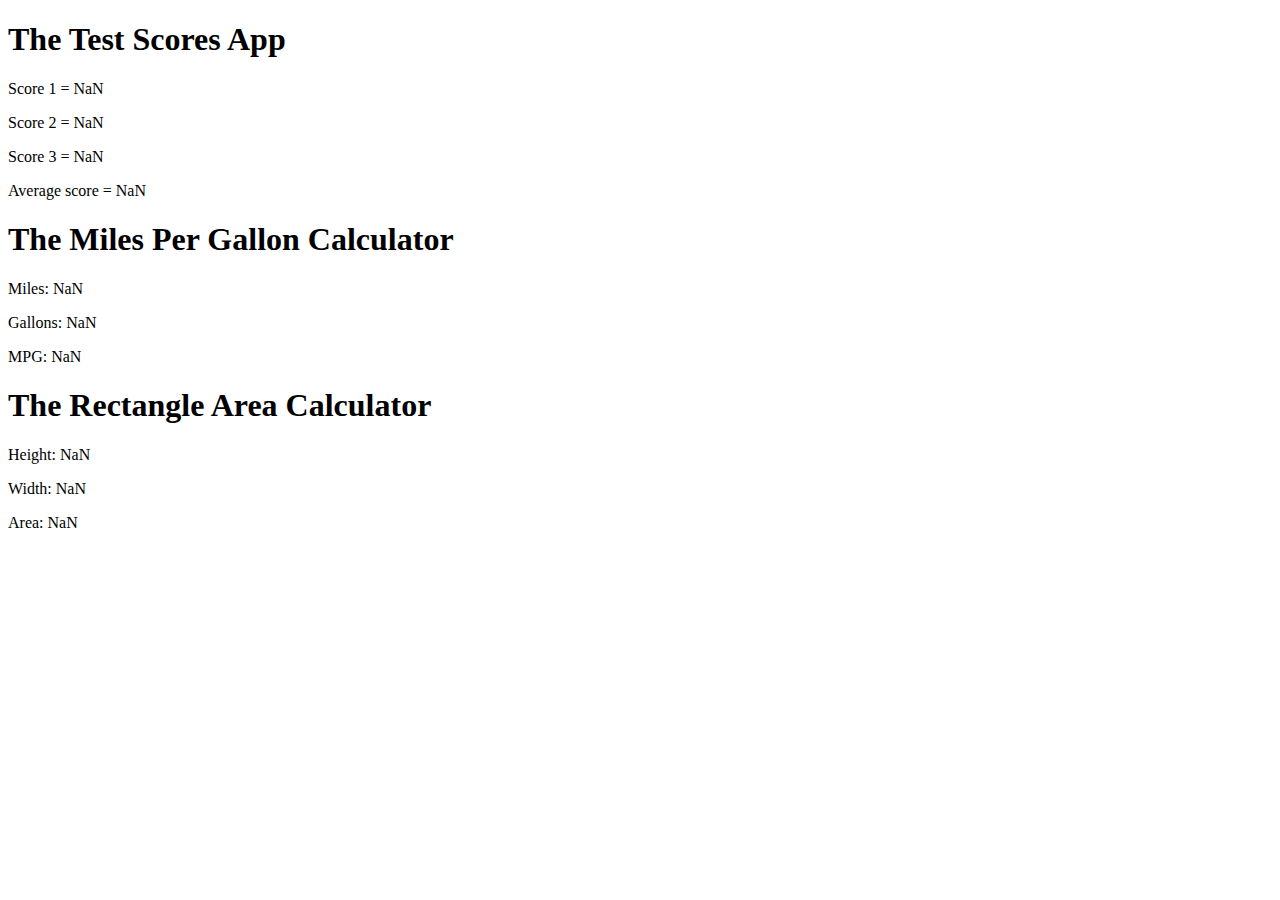
<file: jsdemo.html>
<!DOCTYPE html>
<html lang="en">
<head>
    <meta charset="UTF-8">
    <meta http-equiv="X-UA-Compatible" content="IE=edge">
    <meta name="viewport" content="width=device-width, initial-scale=1.0">
    <title>Document</title>
</head>
<body>
    <h1>The Test Scores App</h1>
<script src="test_scores.js"></script>   

<h1>The Miles Per Gallon Calculator</h1>
<script>
        const miles = parseInt(prompt("Enter miles driven"));
        const gallons = parseInt(prompt("Enter gallons of gas used"));
        const mpg = parseFloat(miles/gallons);
        const html2 = `<p>Miles: ${miles}</p>
                        <p>Gallons: ${gallons}</p>
                        <p>MPG: ${mpg.toFixed(2)}</p>`;
        document.write(html2);
</script>    

<h1>The Rectangle Area Calculator</h1>
<script>
        const height = parseFloat(prompt("Enter a height of a rectangle"));
        const width = parseFloat(prompt("Enter a width of a rectangle"));
        const area = parseFloat(height*width);
        const html3 = `<p>Height: ${height}</p>
                        <p>Width: ${width}</p>
                        <p>Area: ${area.toFixed(3)}</p>`;
        document.write(html3);



</script>




</body>
</html>
</file>
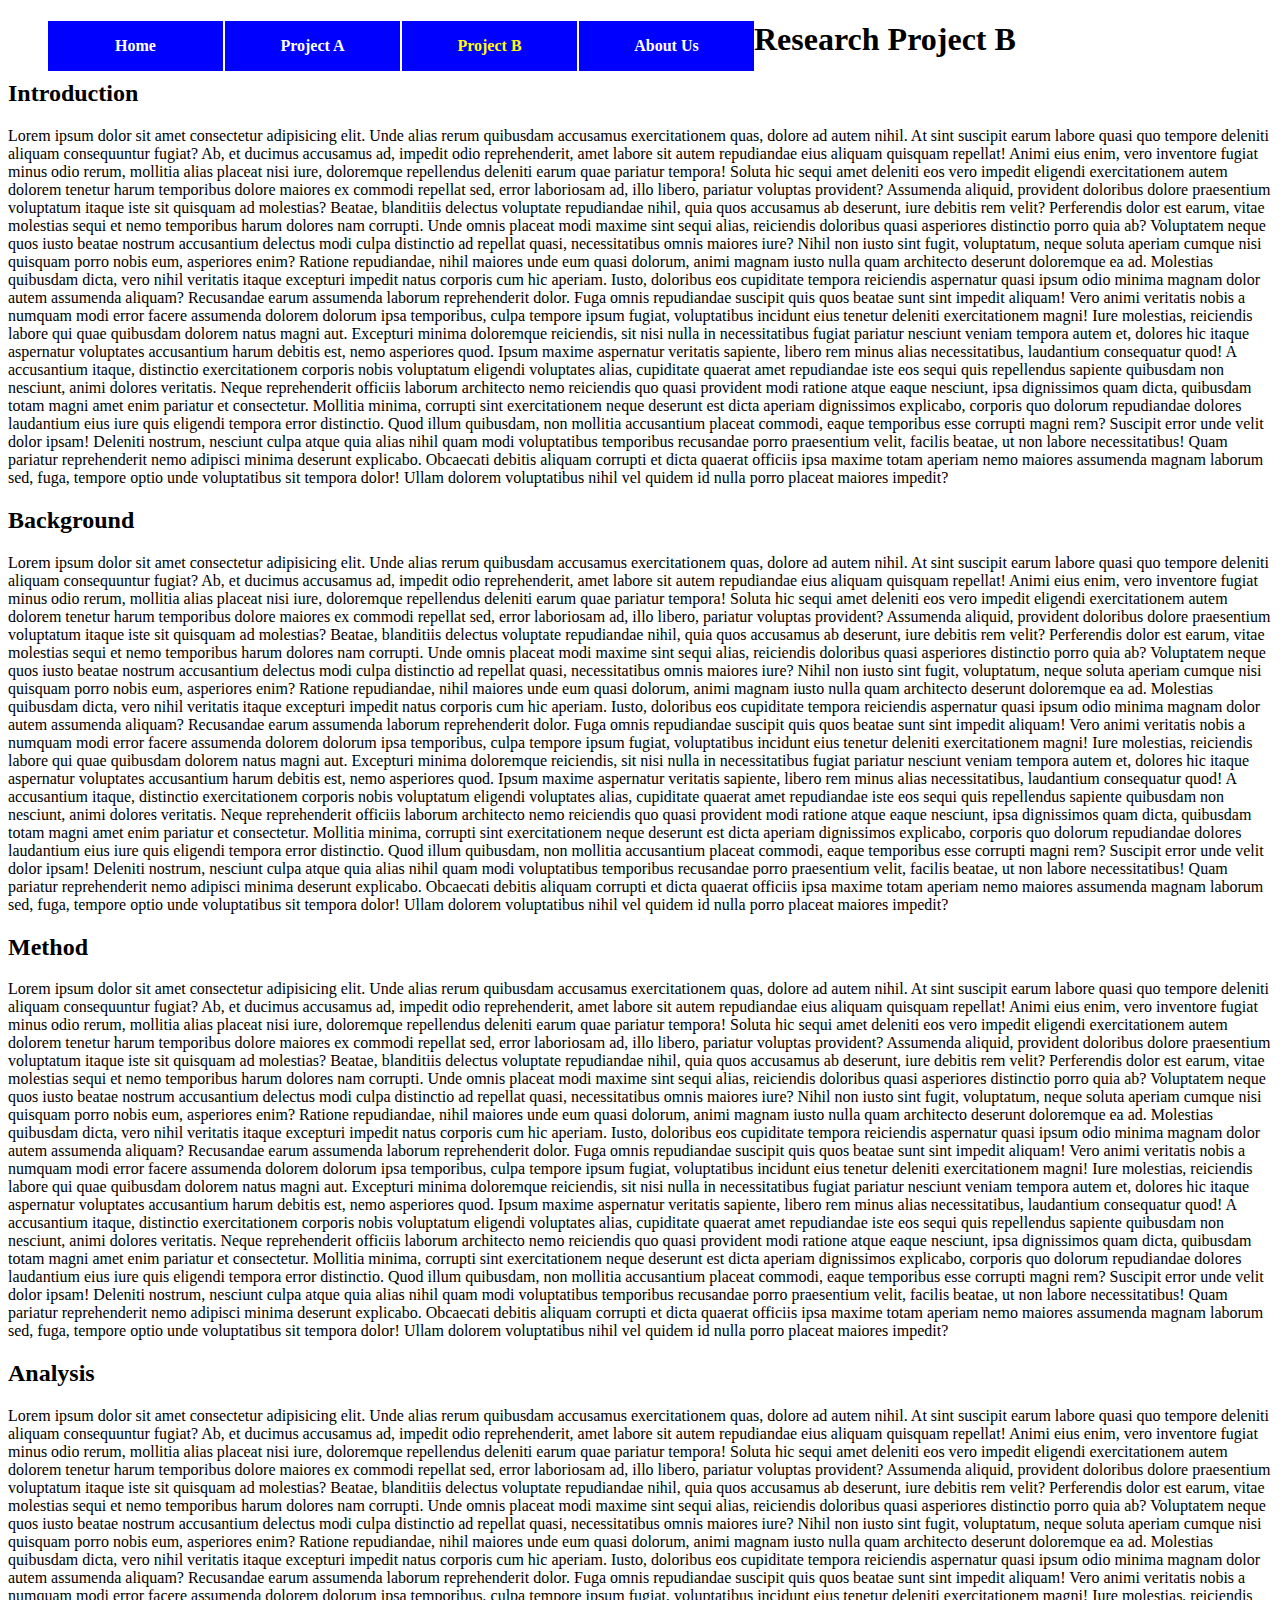
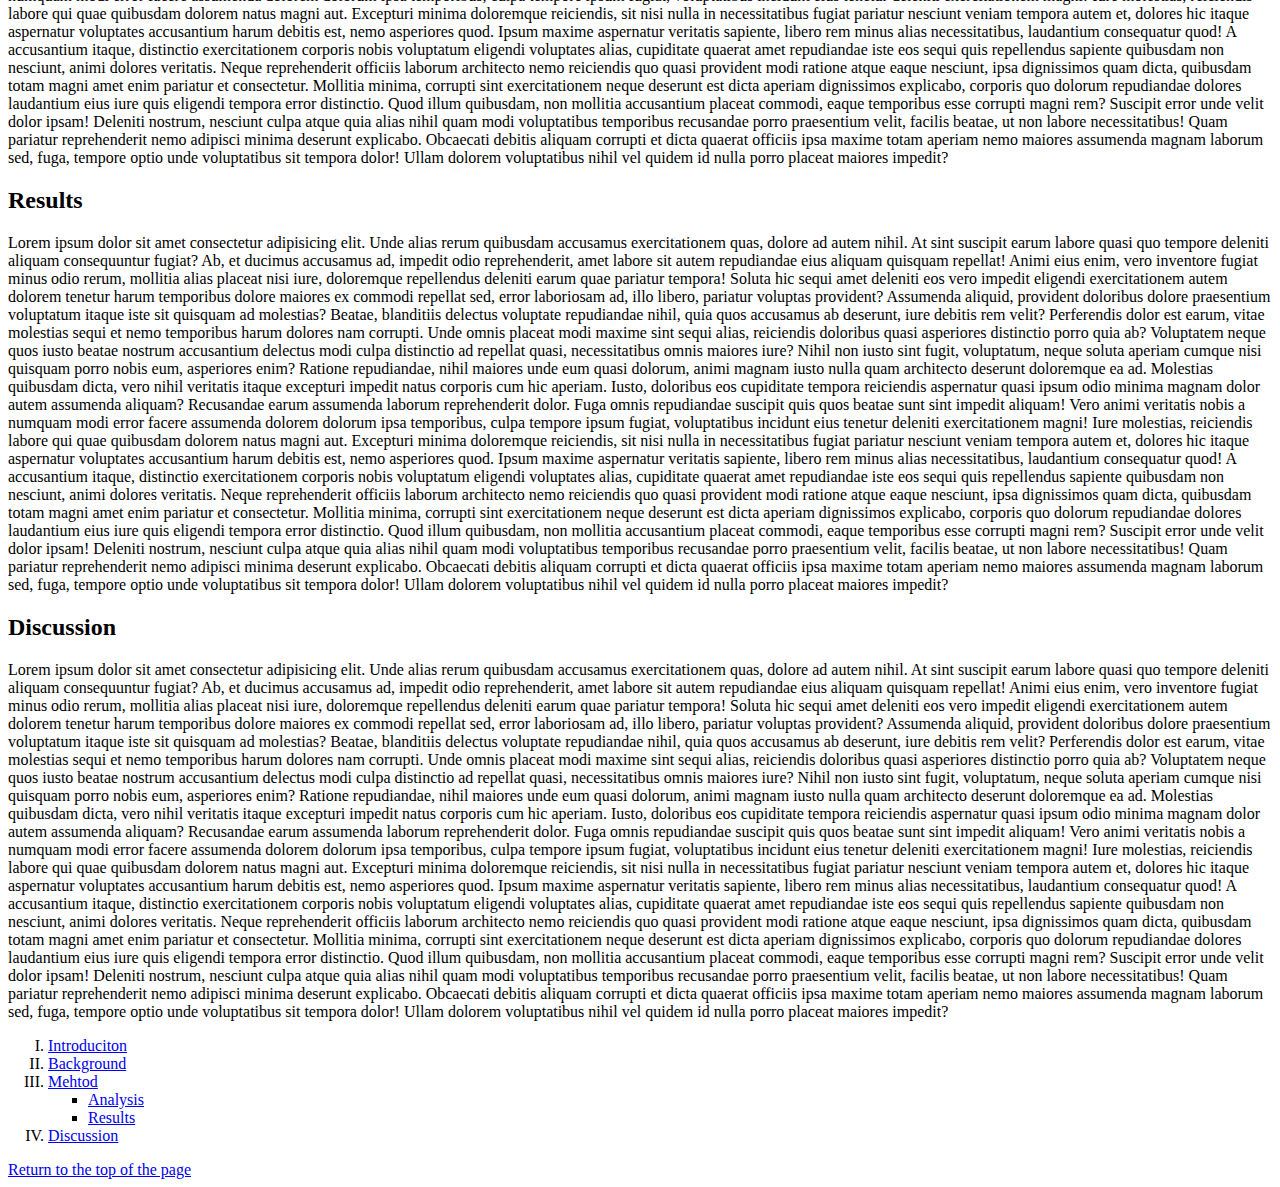
<file: menu.html>
<!DOCTYPE html>
<html lang="en">
<head>
    <meta name="description" content="Vicente Diaz's personal web site at Sam Houston State University">
    <meta name="keywords" content="Vicente Diaz, student, MIS, Sam Houston State University">

    <title>VicenteDS21 | menu</title>
    <link rel="stylesheet" href="styles/menu.css">
</head>



<body>
    <header>
        <nav id="nav_menu">
            <ul>
                <li><a href="index.html">Home</a></li>
                <li><a href="project.html">Project A</a></li> 
                <li><a href="menu.html" class="current">Project B</a></li> 
                <li><a href="#" class="lastitem">About Us</a></li>
            </ul>
        </nav>
    </header>

    <article>
        <h1>Research Project B</h1>

        <h2 id="intr"> Introduction</h2>
        <p>Lorem ipsum dolor sit amet consectetur adipisicing elit. Unde alias rerum quibusdam accusamus exercitationem quas, dolore ad autem nihil. At sint suscipit earum labore quasi quo tempore deleniti aliquam consequuntur fugiat? Ab, et ducimus accusamus ad, impedit odio reprehenderit, amet labore sit autem repudiandae eius aliquam quisquam repellat! Animi eius enim, vero inventore fugiat minus odio rerum, mollitia alias placeat nisi iure, doloremque repellendus deleniti earum quae pariatur tempora! Soluta hic sequi amet deleniti eos vero impedit eligendi exercitationem autem dolorem tenetur harum temporibus dolore maiores ex commodi repellat sed, error laboriosam ad, illo libero, pariatur voluptas provident? Assumenda aliquid, provident doloribus dolore praesentium voluptatum itaque iste sit quisquam ad molestias? Beatae, blanditiis delectus voluptate repudiandae nihil, quia quos accusamus ab deserunt, iure debitis rem velit? Perferendis dolor est earum, vitae molestias sequi et nemo temporibus harum dolores nam corrupti. Unde omnis placeat modi maxime sint sequi alias, reiciendis doloribus quasi asperiores distinctio porro quia ab? Voluptatem neque quos iusto beatae nostrum accusantium delectus modi culpa distinctio ad repellat quasi, necessitatibus omnis maiores iure? Nihil non iusto sint fugit, voluptatum, neque soluta aperiam cumque nisi quisquam porro nobis eum, asperiores enim? Ratione repudiandae, nihil maiores unde eum quasi dolorum, animi magnam iusto nulla quam architecto deserunt doloremque ea ad. Molestias quibusdam dicta, vero nihil veritatis itaque excepturi impedit natus corporis cum hic aperiam. Iusto, doloribus eos cupiditate tempora reiciendis aspernatur quasi ipsum odio minima magnam dolor autem assumenda aliquam? Recusandae earum assumenda laborum reprehenderit dolor. Fuga omnis repudiandae suscipit quis quos beatae sunt sint impedit aliquam! Vero animi veritatis nobis a numquam modi error facere assumenda dolorem dolorum ipsa temporibus, culpa tempore ipsum fugiat, voluptatibus incidunt eius tenetur deleniti exercitationem magni! Iure molestias, reiciendis labore qui quae quibusdam dolorem natus magni aut. Excepturi minima doloremque reiciendis, sit nisi nulla in necessitatibus fugiat pariatur nesciunt veniam tempora autem et, dolores hic itaque aspernatur voluptates accusantium harum debitis est, nemo asperiores quod. Ipsum maxime aspernatur veritatis sapiente, libero rem minus alias necessitatibus, laudantium consequatur quod! A accusantium itaque, distinctio exercitationem corporis nobis voluptatum eligendi voluptates alias, cupiditate quaerat amet repudiandae iste eos sequi quis repellendus sapiente quibusdam non nesciunt, animi dolores veritatis. Neque reprehenderit officiis laborum architecto nemo reiciendis quo quasi provident modi ratione atque eaque nesciunt, ipsa dignissimos quam dicta, quibusdam totam magni amet enim pariatur et consectetur. Mollitia minima, corrupti sint exercitationem neque deserunt est dicta aperiam dignissimos explicabo, corporis quo dolorum repudiandae dolores laudantium eius iure quis eligendi tempora error distinctio. Quod illum quibusdam, non mollitia accusantium placeat commodi, eaque temporibus esse corrupti magni rem? Suscipit error unde velit dolor ipsam! Deleniti nostrum, nesciunt culpa atque quia alias nihil quam modi voluptatibus temporibus recusandae porro praesentium velit, facilis beatae, ut non labore necessitatibus! Quam pariatur reprehenderit nemo adipisci minima deserunt explicabo. Obcaecati debitis aliquam corrupti et dicta quaerat officiis ipsa maxime totam aperiam nemo maiores assumenda magnam laborum sed, fuga, tempore optio unde voluptatibus sit tempora dolor! Ullam dolorem voluptatibus nihil vel quidem id nulla porro placeat maiores impedit?</p>

        <h2 id="Back"> Background</h2>
        <p>Lorem ipsum dolor sit amet consectetur adipisicing elit. Unde alias rerum quibusdam accusamus exercitationem quas, dolore ad autem nihil. At sint suscipit earum labore quasi quo tempore deleniti aliquam consequuntur fugiat? Ab, et ducimus accusamus ad, impedit odio reprehenderit, amet labore sit autem repudiandae eius aliquam quisquam repellat! Animi eius enim, vero inventore fugiat minus odio rerum, mollitia alias placeat nisi iure, doloremque repellendus deleniti earum quae pariatur tempora! Soluta hic sequi amet deleniti eos vero impedit eligendi exercitationem autem dolorem tenetur harum temporibus dolore maiores ex commodi repellat sed, error laboriosam ad, illo libero, pariatur voluptas provident? Assumenda aliquid, provident doloribus dolore praesentium voluptatum itaque iste sit quisquam ad molestias? Beatae, blanditiis delectus voluptate repudiandae nihil, quia quos accusamus ab deserunt, iure debitis rem velit? Perferendis dolor est earum, vitae molestias sequi et nemo temporibus harum dolores nam corrupti. Unde omnis placeat modi maxime sint sequi alias, reiciendis doloribus quasi asperiores distinctio porro quia ab? Voluptatem neque quos iusto beatae nostrum accusantium delectus modi culpa distinctio ad repellat quasi, necessitatibus omnis maiores iure? Nihil non iusto sint fugit, voluptatum, neque soluta aperiam cumque nisi quisquam porro nobis eum, asperiores enim? Ratione repudiandae, nihil maiores unde eum quasi dolorum, animi magnam iusto nulla quam architecto deserunt doloremque ea ad. Molestias quibusdam dicta, vero nihil veritatis itaque excepturi impedit natus corporis cum hic aperiam. Iusto, doloribus eos cupiditate tempora reiciendis aspernatur quasi ipsum odio minima magnam dolor autem assumenda aliquam? Recusandae earum assumenda laborum reprehenderit dolor. Fuga omnis repudiandae suscipit quis quos beatae sunt sint impedit aliquam! Vero animi veritatis nobis a numquam modi error facere assumenda dolorem dolorum ipsa temporibus, culpa tempore ipsum fugiat, voluptatibus incidunt eius tenetur deleniti exercitationem magni! Iure molestias, reiciendis labore qui quae quibusdam dolorem natus magni aut. Excepturi minima doloremque reiciendis, sit nisi nulla in necessitatibus fugiat pariatur nesciunt veniam tempora autem et, dolores hic itaque aspernatur voluptates accusantium harum debitis est, nemo asperiores quod. Ipsum maxime aspernatur veritatis sapiente, libero rem minus alias necessitatibus, laudantium consequatur quod! A accusantium itaque, distinctio exercitationem corporis nobis voluptatum eligendi voluptates alias, cupiditate quaerat amet repudiandae iste eos sequi quis repellendus sapiente quibusdam non nesciunt, animi dolores veritatis. Neque reprehenderit officiis laborum architecto nemo reiciendis quo quasi provident modi ratione atque eaque nesciunt, ipsa dignissimos quam dicta, quibusdam totam magni amet enim pariatur et consectetur. Mollitia minima, corrupti sint exercitationem neque deserunt est dicta aperiam dignissimos explicabo, corporis quo dolorum repudiandae dolores laudantium eius iure quis eligendi tempora error distinctio. Quod illum quibusdam, non mollitia accusantium placeat commodi, eaque temporibus esse corrupti magni rem? Suscipit error unde velit dolor ipsam! Deleniti nostrum, nesciunt culpa atque quia alias nihil quam modi voluptatibus temporibus recusandae porro praesentium velit, facilis beatae, ut non labore necessitatibus! Quam pariatur reprehenderit nemo adipisci minima deserunt explicabo. Obcaecati debitis aliquam corrupti et dicta quaerat officiis ipsa maxime totam aperiam nemo maiores assumenda magnam laborum sed, fuga, tempore optio unde voluptatibus sit tempora dolor! Ullam dolorem voluptatibus nihil vel quidem id nulla porro placeat maiores impedit?</p>

        <h2 id="Met"> Method</h2>
        <p>Lorem ipsum dolor sit amet consectetur adipisicing elit. Unde alias rerum quibusdam accusamus exercitationem quas, dolore ad autem nihil. At sint suscipit earum labore quasi quo tempore deleniti aliquam consequuntur fugiat? Ab, et ducimus accusamus ad, impedit odio reprehenderit, amet labore sit autem repudiandae eius aliquam quisquam repellat! Animi eius enim, vero inventore fugiat minus odio rerum, mollitia alias placeat nisi iure, doloremque repellendus deleniti earum quae pariatur tempora! Soluta hic sequi amet deleniti eos vero impedit eligendi exercitationem autem dolorem tenetur harum temporibus dolore maiores ex commodi repellat sed, error laboriosam ad, illo libero, pariatur voluptas provident? Assumenda aliquid, provident doloribus dolore praesentium voluptatum itaque iste sit quisquam ad molestias? Beatae, blanditiis delectus voluptate repudiandae nihil, quia quos accusamus ab deserunt, iure debitis rem velit? Perferendis dolor est earum, vitae molestias sequi et nemo temporibus harum dolores nam corrupti. Unde omnis placeat modi maxime sint sequi alias, reiciendis doloribus quasi asperiores distinctio porro quia ab? Voluptatem neque quos iusto beatae nostrum accusantium delectus modi culpa distinctio ad repellat quasi, necessitatibus omnis maiores iure? Nihil non iusto sint fugit, voluptatum, neque soluta aperiam cumque nisi quisquam porro nobis eum, asperiores enim? Ratione repudiandae, nihil maiores unde eum quasi dolorum, animi magnam iusto nulla quam architecto deserunt doloremque ea ad. Molestias quibusdam dicta, vero nihil veritatis itaque excepturi impedit natus corporis cum hic aperiam. Iusto, doloribus eos cupiditate tempora reiciendis aspernatur quasi ipsum odio minima magnam dolor autem assumenda aliquam? Recusandae earum assumenda laborum reprehenderit dolor. Fuga omnis repudiandae suscipit quis quos beatae sunt sint impedit aliquam! Vero animi veritatis nobis a numquam modi error facere assumenda dolorem dolorum ipsa temporibus, culpa tempore ipsum fugiat, voluptatibus incidunt eius tenetur deleniti exercitationem magni! Iure molestias, reiciendis labore qui quae quibusdam dolorem natus magni aut. Excepturi minima doloremque reiciendis, sit nisi nulla in necessitatibus fugiat pariatur nesciunt veniam tempora autem et, dolores hic itaque aspernatur voluptates accusantium harum debitis est, nemo asperiores quod. Ipsum maxime aspernatur veritatis sapiente, libero rem minus alias necessitatibus, laudantium consequatur quod! A accusantium itaque, distinctio exercitationem corporis nobis voluptatum eligendi voluptates alias, cupiditate quaerat amet repudiandae iste eos sequi quis repellendus sapiente quibusdam non nesciunt, animi dolores veritatis. Neque reprehenderit officiis laborum architecto nemo reiciendis quo quasi provident modi ratione atque eaque nesciunt, ipsa dignissimos quam dicta, quibusdam totam magni amet enim pariatur et consectetur. Mollitia minima, corrupti sint exercitationem neque deserunt est dicta aperiam dignissimos explicabo, corporis quo dolorum repudiandae dolores laudantium eius iure quis eligendi tempora error distinctio. Quod illum quibusdam, non mollitia accusantium placeat commodi, eaque temporibus esse corrupti magni rem? Suscipit error unde velit dolor ipsam! Deleniti nostrum, nesciunt culpa atque quia alias nihil quam modi voluptatibus temporibus recusandae porro praesentium velit, facilis beatae, ut non labore necessitatibus! Quam pariatur reprehenderit nemo adipisci minima deserunt explicabo. Obcaecati debitis aliquam corrupti et dicta quaerat officiis ipsa maxime totam aperiam nemo maiores assumenda magnam laborum sed, fuga, tempore optio unde voluptatibus sit tempora dolor! Ullam dolorem voluptatibus nihil vel quidem id nulla porro placeat maiores impedit?</p>

        <h2 id="Anl"> Analysis</h2>
        <p>Lorem ipsum dolor sit amet consectetur adipisicing elit. Unde alias rerum quibusdam accusamus exercitationem quas, dolore ad autem nihil. At sint suscipit earum labore quasi quo tempore deleniti aliquam consequuntur fugiat? Ab, et ducimus accusamus ad, impedit odio reprehenderit, amet labore sit autem repudiandae eius aliquam quisquam repellat! Animi eius enim, vero inventore fugiat minus odio rerum, mollitia alias placeat nisi iure, doloremque repellendus deleniti earum quae pariatur tempora! Soluta hic sequi amet deleniti eos vero impedit eligendi exercitationem autem dolorem tenetur harum temporibus dolore maiores ex commodi repellat sed, error laboriosam ad, illo libero, pariatur voluptas provident? Assumenda aliquid, provident doloribus dolore praesentium voluptatum itaque iste sit quisquam ad molestias? Beatae, blanditiis delectus voluptate repudiandae nihil, quia quos accusamus ab deserunt, iure debitis rem velit? Perferendis dolor est earum, vitae molestias sequi et nemo temporibus harum dolores nam corrupti. Unde omnis placeat modi maxime sint sequi alias, reiciendis doloribus quasi asperiores distinctio porro quia ab? Voluptatem neque quos iusto beatae nostrum accusantium delectus modi culpa distinctio ad repellat quasi, necessitatibus omnis maiores iure? Nihil non iusto sint fugit, voluptatum, neque soluta aperiam cumque nisi quisquam porro nobis eum, asperiores enim? Ratione repudiandae, nihil maiores unde eum quasi dolorum, animi magnam iusto nulla quam architecto deserunt doloremque ea ad. Molestias quibusdam dicta, vero nihil veritatis itaque excepturi impedit natus corporis cum hic aperiam. Iusto, doloribus eos cupiditate tempora reiciendis aspernatur quasi ipsum odio minima magnam dolor autem assumenda aliquam? Recusandae earum assumenda laborum reprehenderit dolor. Fuga omnis repudiandae suscipit quis quos beatae sunt sint impedit aliquam! Vero animi veritatis nobis a numquam modi error facere assumenda dolorem dolorum ipsa temporibus, culpa tempore ipsum fugiat, voluptatibus incidunt eius tenetur deleniti exercitationem magni! Iure molestias, reiciendis labore qui quae quibusdam dolorem natus magni aut. Excepturi minima doloremque reiciendis, sit nisi nulla in necessitatibus fugiat pariatur nesciunt veniam tempora autem et, dolores hic itaque aspernatur voluptates accusantium harum debitis est, nemo asperiores quod. Ipsum maxime aspernatur veritatis sapiente, libero rem minus alias necessitatibus, laudantium consequatur quod! A accusantium itaque, distinctio exercitationem corporis nobis voluptatum eligendi voluptates alias, cupiditate quaerat amet repudiandae iste eos sequi quis repellendus sapiente quibusdam non nesciunt, animi dolores veritatis. Neque reprehenderit officiis laborum architecto nemo reiciendis quo quasi provident modi ratione atque eaque nesciunt, ipsa dignissimos quam dicta, quibusdam totam magni amet enim pariatur et consectetur. Mollitia minima, corrupti sint exercitationem neque deserunt est dicta aperiam dignissimos explicabo, corporis quo dolorum repudiandae dolores laudantium eius iure quis eligendi tempora error distinctio. Quod illum quibusdam, non mollitia accusantium placeat commodi, eaque temporibus esse corrupti magni rem? Suscipit error unde velit dolor ipsam! Deleniti nostrum, nesciunt culpa atque quia alias nihil quam modi voluptatibus temporibus recusandae porro praesentium velit, facilis beatae, ut non labore necessitatibus! Quam pariatur reprehenderit nemo adipisci minima deserunt explicabo. Obcaecati debitis aliquam corrupti et dicta quaerat officiis ipsa maxime totam aperiam nemo maiores assumenda magnam laborum sed, fuga, tempore optio unde voluptatibus sit tempora dolor! Ullam dolorem voluptatibus nihil vel quidem id nulla porro placeat maiores impedit?</p>

        <h2 id="Res"> Results</h2>
        <p>Lorem ipsum dolor sit amet consectetur adipisicing elit. Unde alias rerum quibusdam accusamus exercitationem quas, dolore ad autem nihil. At sint suscipit earum labore quasi quo tempore deleniti aliquam consequuntur fugiat? Ab, et ducimus accusamus ad, impedit odio reprehenderit, amet labore sit autem repudiandae eius aliquam quisquam repellat! Animi eius enim, vero inventore fugiat minus odio rerum, mollitia alias placeat nisi iure, doloremque repellendus deleniti earum quae pariatur tempora! Soluta hic sequi amet deleniti eos vero impedit eligendi exercitationem autem dolorem tenetur harum temporibus dolore maiores ex commodi repellat sed, error laboriosam ad, illo libero, pariatur voluptas provident? Assumenda aliquid, provident doloribus dolore praesentium voluptatum itaque iste sit quisquam ad molestias? Beatae, blanditiis delectus voluptate repudiandae nihil, quia quos accusamus ab deserunt, iure debitis rem velit? Perferendis dolor est earum, vitae molestias sequi et nemo temporibus harum dolores nam corrupti. Unde omnis placeat modi maxime sint sequi alias, reiciendis doloribus quasi asperiores distinctio porro quia ab? Voluptatem neque quos iusto beatae nostrum accusantium delectus modi culpa distinctio ad repellat quasi, necessitatibus omnis maiores iure? Nihil non iusto sint fugit, voluptatum, neque soluta aperiam cumque nisi quisquam porro nobis eum, asperiores enim? Ratione repudiandae, nihil maiores unde eum quasi dolorum, animi magnam iusto nulla quam architecto deserunt doloremque ea ad. Molestias quibusdam dicta, vero nihil veritatis itaque excepturi impedit natus corporis cum hic aperiam. Iusto, doloribus eos cupiditate tempora reiciendis aspernatur quasi ipsum odio minima magnam dolor autem assumenda aliquam? Recusandae earum assumenda laborum reprehenderit dolor. Fuga omnis repudiandae suscipit quis quos beatae sunt sint impedit aliquam! Vero animi veritatis nobis a numquam modi error facere assumenda dolorem dolorum ipsa temporibus, culpa tempore ipsum fugiat, voluptatibus incidunt eius tenetur deleniti exercitationem magni! Iure molestias, reiciendis labore qui quae quibusdam dolorem natus magni aut. Excepturi minima doloremque reiciendis, sit nisi nulla in necessitatibus fugiat pariatur nesciunt veniam tempora autem et, dolores hic itaque aspernatur voluptates accusantium harum debitis est, nemo asperiores quod. Ipsum maxime aspernatur veritatis sapiente, libero rem minus alias necessitatibus, laudantium consequatur quod! A accusantium itaque, distinctio exercitationem corporis nobis voluptatum eligendi voluptates alias, cupiditate quaerat amet repudiandae iste eos sequi quis repellendus sapiente quibusdam non nesciunt, animi dolores veritatis. Neque reprehenderit officiis laborum architecto nemo reiciendis quo quasi provident modi ratione atque eaque nesciunt, ipsa dignissimos quam dicta, quibusdam totam magni amet enim pariatur et consectetur. Mollitia minima, corrupti sint exercitationem neque deserunt est dicta aperiam dignissimos explicabo, corporis quo dolorum repudiandae dolores laudantium eius iure quis eligendi tempora error distinctio. Quod illum quibusdam, non mollitia accusantium placeat commodi, eaque temporibus esse corrupti magni rem? Suscipit error unde velit dolor ipsam! Deleniti nostrum, nesciunt culpa atque quia alias nihil quam modi voluptatibus temporibus recusandae porro praesentium velit, facilis beatae, ut non labore necessitatibus! Quam pariatur reprehenderit nemo adipisci minima deserunt explicabo. Obcaecati debitis aliquam corrupti et dicta quaerat officiis ipsa maxime totam aperiam nemo maiores assumenda magnam laborum sed, fuga, tempore optio unde voluptatibus sit tempora dolor! Ullam dolorem voluptatibus nihil vel quidem id nulla porro placeat maiores impedit?</p>

        <h2 id="Dis"> Discussion</h2>
        <p>Lorem ipsum dolor sit amet consectetur adipisicing elit. Unde alias rerum quibusdam accusamus exercitationem quas, dolore ad autem nihil. At sint suscipit earum labore quasi quo tempore deleniti aliquam consequuntur fugiat? Ab, et ducimus accusamus ad, impedit odio reprehenderit, amet labore sit autem repudiandae eius aliquam quisquam repellat! Animi eius enim, vero inventore fugiat minus odio rerum, mollitia alias placeat nisi iure, doloremque repellendus deleniti earum quae pariatur tempora! Soluta hic sequi amet deleniti eos vero impedit eligendi exercitationem autem dolorem tenetur harum temporibus dolore maiores ex commodi repellat sed, error laboriosam ad, illo libero, pariatur voluptas provident? Assumenda aliquid, provident doloribus dolore praesentium voluptatum itaque iste sit quisquam ad molestias? Beatae, blanditiis delectus voluptate repudiandae nihil, quia quos accusamus ab deserunt, iure debitis rem velit? Perferendis dolor est earum, vitae molestias sequi et nemo temporibus harum dolores nam corrupti. Unde omnis placeat modi maxime sint sequi alias, reiciendis doloribus quasi asperiores distinctio porro quia ab? Voluptatem neque quos iusto beatae nostrum accusantium delectus modi culpa distinctio ad repellat quasi, necessitatibus omnis maiores iure? Nihil non iusto sint fugit, voluptatum, neque soluta aperiam cumque nisi quisquam porro nobis eum, asperiores enim? Ratione repudiandae, nihil maiores unde eum quasi dolorum, animi magnam iusto nulla quam architecto deserunt doloremque ea ad. Molestias quibusdam dicta, vero nihil veritatis itaque excepturi impedit natus corporis cum hic aperiam. Iusto, doloribus eos cupiditate tempora reiciendis aspernatur quasi ipsum odio minima magnam dolor autem assumenda aliquam? Recusandae earum assumenda laborum reprehenderit dolor. Fuga omnis repudiandae suscipit quis quos beatae sunt sint impedit aliquam! Vero animi veritatis nobis a numquam modi error facere assumenda dolorem dolorum ipsa temporibus, culpa tempore ipsum fugiat, voluptatibus incidunt eius tenetur deleniti exercitationem magni! Iure molestias, reiciendis labore qui quae quibusdam dolorem natus magni aut. Excepturi minima doloremque reiciendis, sit nisi nulla in necessitatibus fugiat pariatur nesciunt veniam tempora autem et, dolores hic itaque aspernatur voluptates accusantium harum debitis est, nemo asperiores quod. Ipsum maxime aspernatur veritatis sapiente, libero rem minus alias necessitatibus, laudantium consequatur quod! A accusantium itaque, distinctio exercitationem corporis nobis voluptatum eligendi voluptates alias, cupiditate quaerat amet repudiandae iste eos sequi quis repellendus sapiente quibusdam non nesciunt, animi dolores veritatis. Neque reprehenderit officiis laborum architecto nemo reiciendis quo quasi provident modi ratione atque eaque nesciunt, ipsa dignissimos quam dicta, quibusdam totam magni amet enim pariatur et consectetur. Mollitia minima, corrupti sint exercitationem neque deserunt est dicta aperiam dignissimos explicabo, corporis quo dolorum repudiandae dolores laudantium eius iure quis eligendi tempora error distinctio. Quod illum quibusdam, non mollitia accusantium placeat commodi, eaque temporibus esse corrupti magni rem? Suscipit error unde velit dolor ipsam! Deleniti nostrum, nesciunt culpa atque quia alias nihil quam modi voluptatibus temporibus recusandae porro praesentium velit, facilis beatae, ut non labore necessitatibus! Quam pariatur reprehenderit nemo adipisci minima deserunt explicabo. Obcaecati debitis aliquam corrupti et dicta quaerat officiis ipsa maxime totam aperiam nemo maiores assumenda magnam laborum sed, fuga, tempore optio unde voluptatibus sit tempora dolor! Ullam dolorem voluptatibus nihil vel quidem id nulla porro placeat maiores impedit?</p>

    </article>

    <aside>
        <ol type="I">
            <li><a href="#intr">Introduciton</a></li>
            <li><a href="#Back">Background</a></li>
            <li><a href="#Met">Mehtod</a></li>
            <ul>
            <li><a href="#Anl">Analysis</a></li>
            <li><a href="#Res">Results</a></li>
            </ul>
            <li><a href="#Dis">Discussion</a></li>
        </ol>
    </aside>
    <footer><a href="#nav_menu"> Return to the top of the page</a></footer>
        
</body>
</html>
</file>
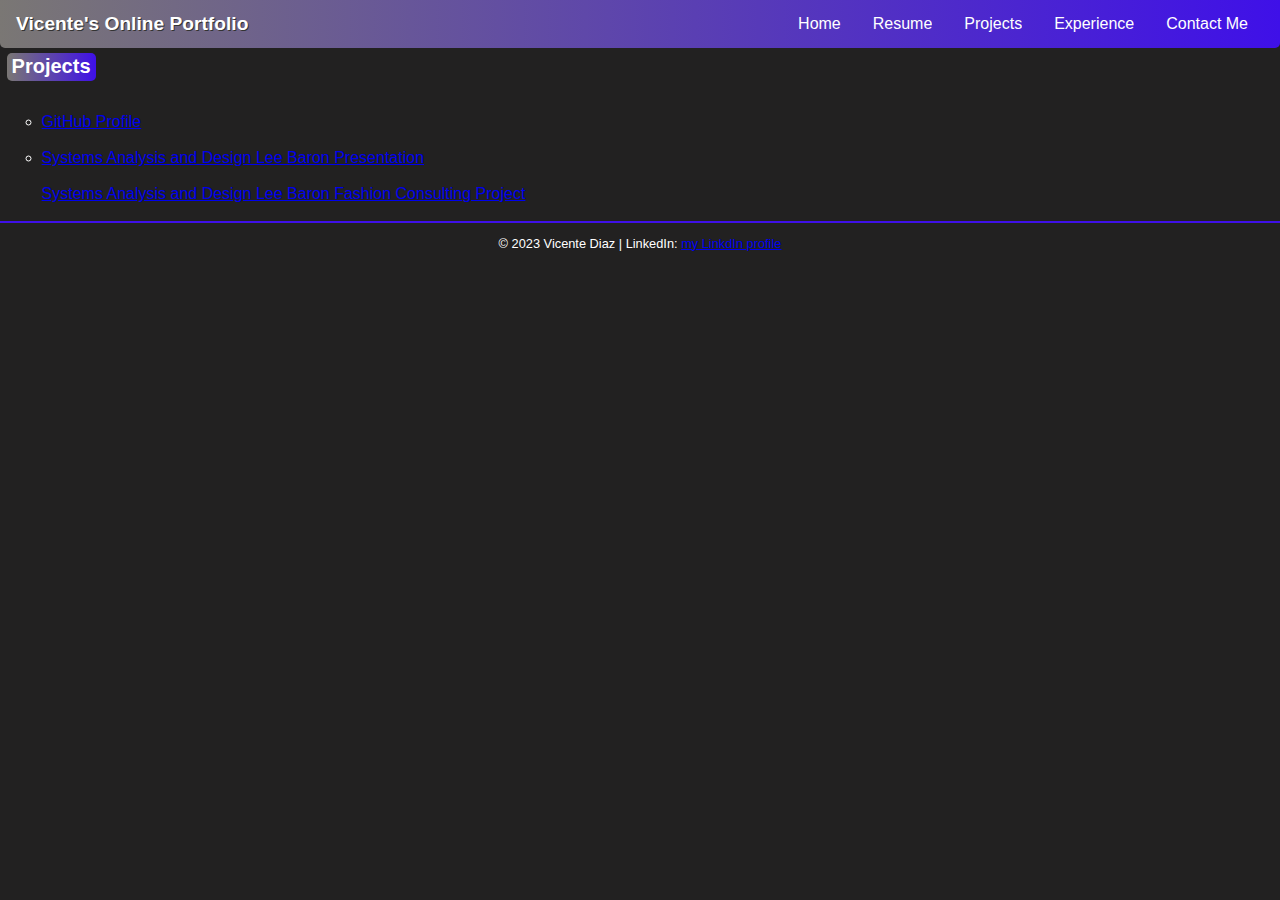
<file: project1.html>
<!DOCTYPE html>
<html lang="en">
<head>
    <meta charset="UTF-8">
    <meta http-equiv="X-UA-Compatible" content="IE=edge">
    <meta name="viewport" content="width=device-width, initial-scale=1.0">
    <title>VicenteDS21 | Projects</title> 
    <link rel="stylesheet" href="styles/Project1.css">
</head>
<body>
    <section class="top-nav">
        <div>
            <p class= "line">Vicente's Online Portfolio</p>
        </div>
        
        <input id="menu-toggle" type="checkbox"/>
        <label class="menu-button-container" for="menu-toggle">
            <div class="menu-button"></div>
        </label>

        <ul class="menu">
            <li><a href="index.html" class="_self">Home</a></li>
            <li><a href="resume.html" target="_self">Resume</a></li>
            <li><a href="project1.html" target="_self">Projects</a></li>
            <li><a href="experience.html" target="_self">Experience</a></li>
            <li><a href="contact.html" target="_self" >Contact Me</a></li>
        </ul>

    </section>

    <article>
        <h2>Projects</h2>
        <br>
        <ul style=" list-style-type: circle;">
        <li><a href="https://github.com/VicenteDS21?tab=repositories" target="_blank">GitHub Profile</a></li>
        <br>
        <li><a href="files/DNT Consulting Presentation.pptx" target="_blank">Systems Analysis and Design Lee Baron Presentation</a></li>
        <br
        <li><a href="files/Final.pdf" target="_blank">Systems Analysis and Design Lee Baron Fashion Consulting Project</a></li>
        </ul>
    </article>

    <footer>
        <p class="copyright">&copy; 2023 Vicente Diaz | LinkedIn: <a href="https://www.linkedin.com/" target="_blank">my LinkdIn profile</a></p>
    </footer>

    
</body>
</html>
</file>
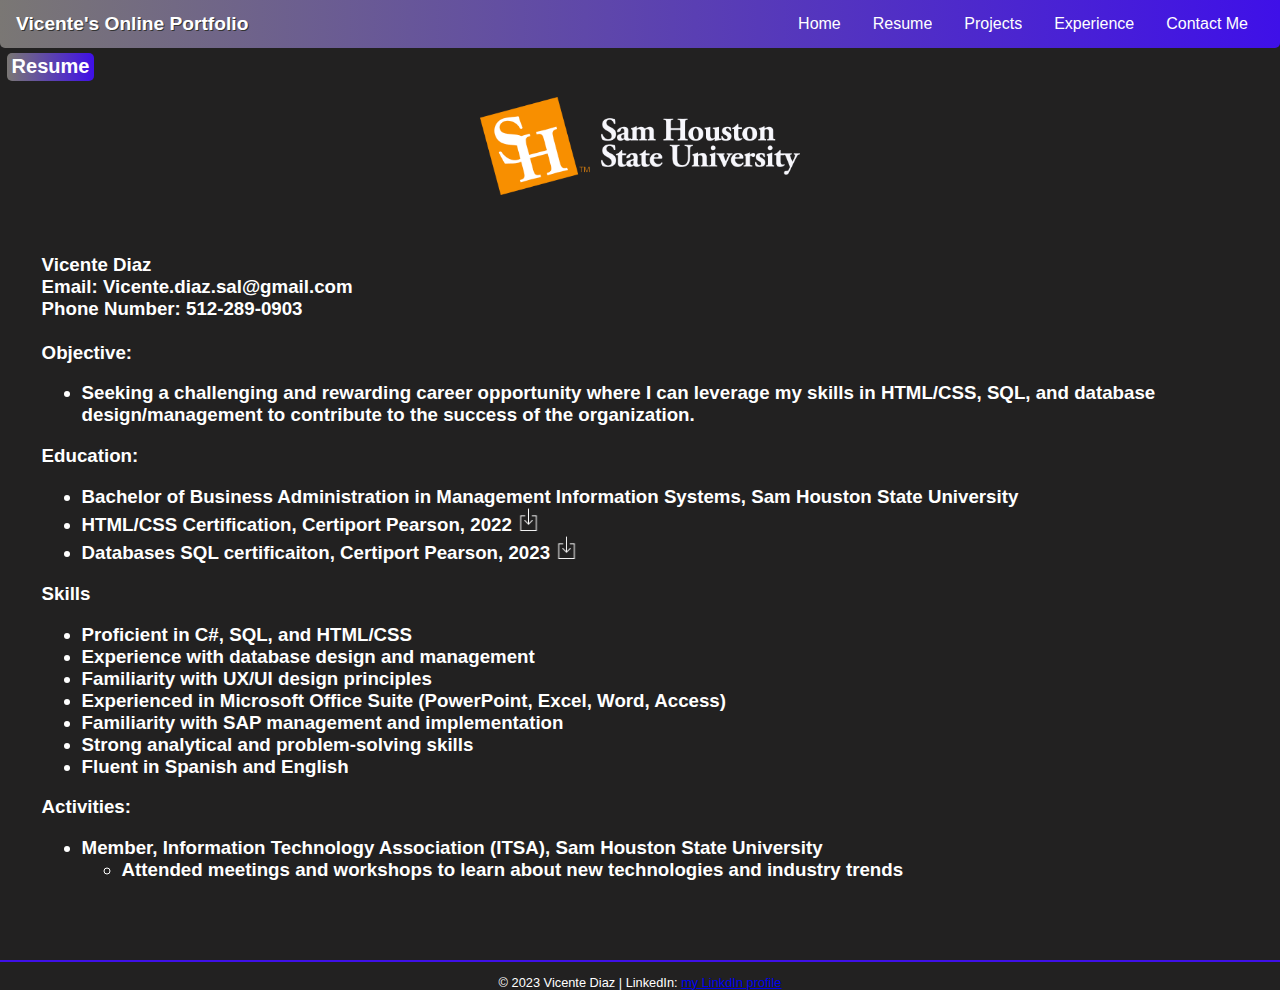
<file: resume.html>
<!DOCTYPE html>
<html lang="en">
<head>
    <meta charset="UTF-8">
    <meta http-equiv="X-UA-Compatible" content="IE=edge">
    <meta name="viewport" content="width=device-width, initial-scale=1.0">
    <title>VicenteDS21 | Resume</title> 
    <link rel="stylesheet" href="styles/resume.css">
</head>
<body>
    <section class="top-nav">
        <div>
            <p class= "line">Vicente's Online Portfolio</p>
        </div>
        
        <input id="menu-toggle" type="checkbox"/>
        <label class="menu-button-container" for="menu-toggle">
            <div class="menu-button"></div>
        </label>

        <ul class="menu">
            <li><a href="index.html" class="_self">Home</a></li>
            <li><a href="resume.html" target="_self">Resume</a></li>
            <li><a href="project1.html" target="_self">Projects</a></li>
            <li><a href="experience.html" target="_self">Experience</a></li>
            <li><a href="contact.html" target="_self" >Contact Me</a></li>
        </ul>

    </section>

    <article>
        <h2>Resume</h2>
        <img src="images/shsu.svg" alt="Sam Houston State University" title="Sam Houston State University">
        <h3>
            <div>Vicente Diaz</div>
            <div>Email: Vicente.diaz.sal@gmail.com</div>
            <div>Phone Number: 512-289-0903</div>
            <br>
            <div>Objective:<br>
                <ul>
                    <li>Seeking a challenging and rewarding career opportunity where I can leverage my skills in HTML/CSS, SQL, and database design/management to contribute to the success of the organization.</li>
                </ul>
            </div>

            <div>Education:<br> 
                <ul>
                    <li>Bachelor of Business Administration in Management Information Systems, Sam Houston State University </li>
                    <li>HTML/CSS Certification, Certiport Pearson, 2022 <a href="/files/Cert13012327259.pdf" target="_blank">
                        <img src="/images/icons8-download-50.png" alt="Download icon" class="downloadIcon1">
                    </a></li>
                    <li>Databases SQL certificaiton, Certiport Pearson, 2023 <a href="/files/Cert393104721874.pdf" target="_blank">
                        <img src="/images/icons8-download-50.png" alt="Download icon" class="downloadIcon1">
                    </a></li>
                    
                </ul>
            </div>

            <div>Skills<br>
                <ul>
                    <li>Proficient in C#, SQL, and HTML/CSS</li>
                    <li>Experience with database design and management</li>
                    <li>Familiarity with UX/UI design principles</li>
                    <li>Experienced in Microsoft Office Suite (PowerPoint, Excel, Word, Access)</li>
                    <li>Familiarity with SAP management and implementation</li>
                    <li>Strong analytical and problem-solving skills</li>
                    <li>Fluent in Spanish and English</li>
                </ul>
            </div>

            <div>Activities:<br>
                <ul>
                    <li>Member, Information Technology Association (ITSA), Sam Houston State University</li>
                    <ul><li>Attended meetings and workshops to learn about new technologies and industry trends</li></ul>
                </ul>
            </div>

        </h3>
    </article>

    <footer>
        <p class="copyright">&copy; 2023 Vicente Diaz | LinkedIn: <a href="https://www.linkedin.com/" target="_blank">my LinkdIn profile</a></p>
    </footer>

    
</body>
</html>
</file>
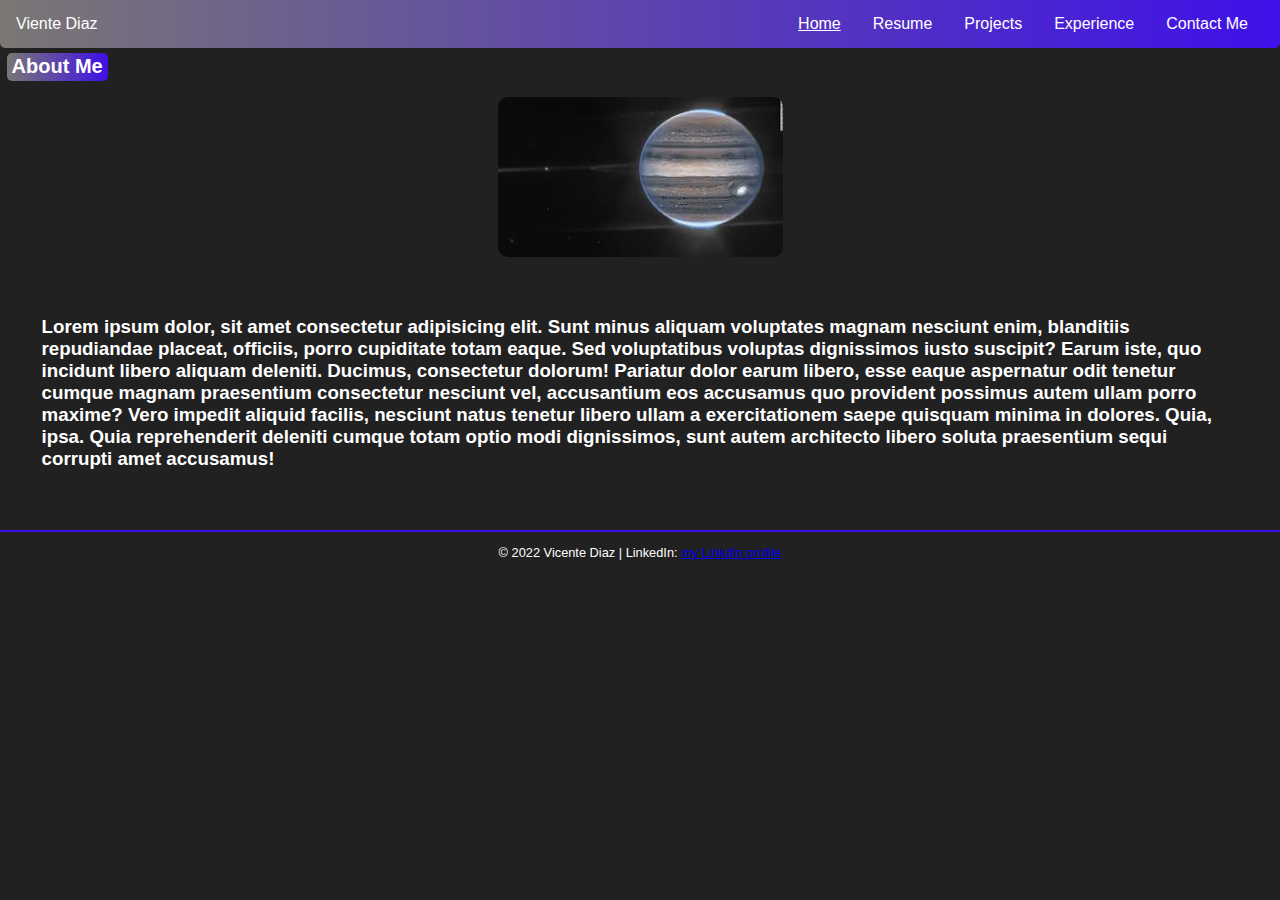
<file: rwd.html>
<!DOCTYPE html>
<html lang="en">
<head>
    <meta charset="UTF-8">
    <meta http-equiv="X-UA-Compatible" content="IE=edge">
    <meta name="viewport" content="width=device-width, initial-scale=1.0">
    <title>VicenteDS21.github.io</title>
    <link rel="stylesheet" href="styles/rwd.css">
</head>
<body>
    <section class="top-nav">
        <div>
            <p>Viente Diaz</p>
        </div>
        <input id="menu-toggle" type="checkbox"/>
        <label class="menu-button-container" for="menu-toggle">
            <div class="menu-button"></div>
        </label>

        <ul class="menu">
            <li><a href="rwd.html" class="current">Home</a></li>
            <li><a href="resume.docx" target="_blank">Resume</a></li>
            <li><a href="#" >Projects</a></li>
            <li><a href="#" >Experience</a></li>
            <li><a href="#" >Contact Me</a></li>
        </ul>

    </section>

    <article>
        <h2>About Me</h2>
        <img src="images/Jupiter.jpg" alt="Jupiter" title="Jupiter">
        <h3>Lorem ipsum dolor, sit amet consectetur adipisicing elit. Sunt minus aliquam voluptates magnam nesciunt enim, blanditiis repudiandae placeat, officiis, porro cupiditate totam eaque. Sed voluptatibus voluptas dignissimos iusto suscipit? Earum iste, quo incidunt libero aliquam deleniti. Ducimus, consectetur dolorum! Pariatur dolor earum libero, esse eaque aspernatur odit tenetur cumque magnam praesentium consectetur nesciunt vel, accusantium eos accusamus quo provident possimus autem ullam porro maxime? Vero impedit aliquid facilis, nesciunt natus tenetur libero ullam a exercitationem saepe quisquam minima in dolores. Quia, ipsa. Quia reprehenderit deleniti cumque totam optio modi dignissimos, sunt autem architecto libero soluta praesentium sequi corrupti amet accusamus!</h3>
    </article>

    <footer>
        <p class="copyright">&copy; 2022 Vicente Diaz | LinkedIn: <a href="https://www.linkedin.com/" target="_blank">my LinkdIn profile</a></p>
    </footer>

    
</body>
</html>
</file>
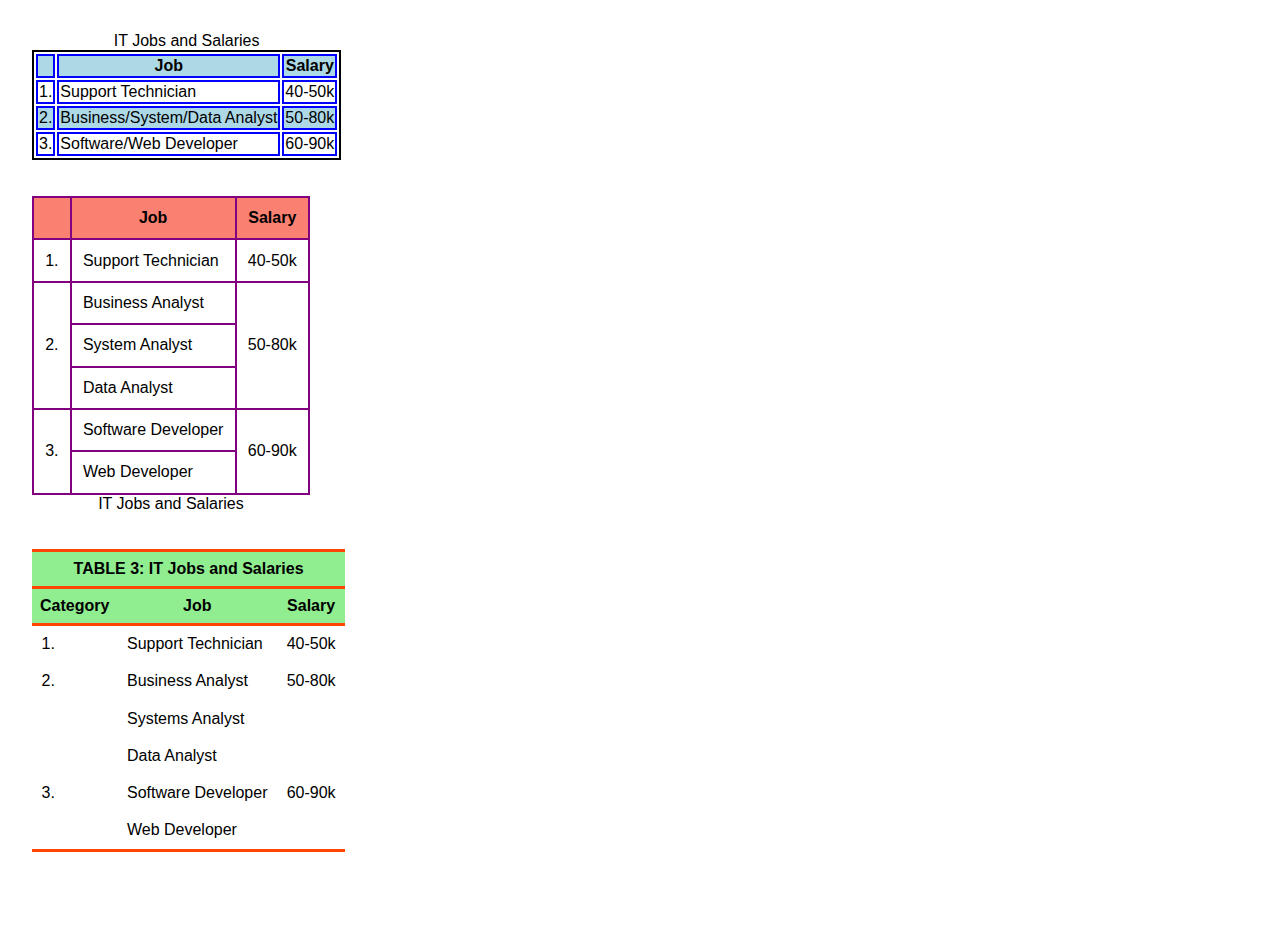
<file: table.html>
<!DOCTYPE html>
<html lang="en">
<head>
    <meta charset="UTF-8">
    <meta http-equiv="X-UA-Compatible" content="IE=edge">
    <meta name="viewport" content="width=device-width, initial-scale=1.0">
    <title>VicenteDS21 | table</title>
    <link rel="stylesheet" href="styles/table.css">
</head>
<body>
    <table class="first">        
        <caption>IT Jobs and Salaries</caption>
        <tr>
            <th></th>
            <th>Job</th>
            <th>Salary</th>
        </tr>
        <tr>
            <td>1.</td>
            <td>Support Technician</td>
            <td>40-50k</td>
        </tr>
        <tr>
            <td>2.</td>
            <td>Business/System/Data Analyst</td>
            <td>50-80k</td>
        </tr>    
        <tr>
            <td>3.</td>
            <td>Software/Web Developer</td>
            <td>60-90k</td>
        </tr>        
    </table>

       <br><br>

    <table class="second">        
        <caption>IT Jobs and Salaries</caption>   
        <tr>
            <th></th>
            <th>Job</th>
            <th>Salary</th>
        </tr>
        <tr>
            <td>1.</td>
            <td>Support Technician</td>
            <td>40-50k</td>
        </tr>
        <tr>
            <td rowspan="3">2.</td>
            <td>Business Analyst</td>            
            <td rowspan="3">50-80k</td>
        </tr>    
        <tr>
            <td>System Analyst</td>  
        </tr>  
        <tr>
            <td>Data Analyst</td>  
        </tr> 
        <tr>
            <td rowspan="2">3.</td>
            <td>Software Developer</td>
            <td rowspan="2">60-90k</td>
        </tr>        
        <tr>
            <td>Web Developer</td>  
        </tr> 
    </table>

    <br><br>

    <table class="third">
        <thead>
            <caption colspan="3"> TABLE 3: IT Jobs and Salaries </caption>
            <tr class="head3">
                <th>Category</th>
                <th>Job</th>
                <th>Salary</th>
            </tr>
        </thead>
        <tbody class="body3">
            <tr>
                <td>1.</td>
                <td>Support Technician</td>
                <td>40-50k</td>
            </tr>
            <tr>
                <td>2.</td>
                <td>Business Analyst</td>
                <td>50-80k</td>
            </tr>
            <tr>
                <td></td>
                <td>Systems Analyst</td>
                <td></td>
            </tr>
            <tr>
                <td></td>
                <td>Data Analyst</td>
                <td></td>
            </tr>
            <tr>
                <td>3.</td>
                <td>Software Developer</td>
                <td>60-90k</td>
            </tr>
            <tr class="border_bottom">
                <td></td>
                <td>Web Developer</td>
                <td></td>
            </tr>
        </tbody>
    </table>

</body>
</html>
</file>
<file: styles/rwd.css>
body article h3 {
  padding: 40px;
}




article h3 a {
  color: red;
}



body{
  background-color: #222121;
}


article h2 {
  background: linear-gradient(to left, #3f10e8, #7a7774);
  color: white;
  display: inline-block;
  padding: 2.5px 5px;
  border-radius: 5px;
  margin-top: 3px;
  margin-left: 5px;
}




/* original starts under here*/

html,body {
margin:0;
height: 100%;
font-size: 100%;

}

*{
font-family: Playfair Display, Arial, Helvetica, sans-serif, verdana;
box-sizing: border-box;
}

.line {
    font-size: 1.2em;
    font-weight: bold;
    color: #FFF;
    text-shadow: 1px 1px #333;
    margin-bottom: 1em;
  }

.top-nav {
display: flex;
flex-direction: row;
align-items: center;
justify-content: space-between;
background-color: #00BAF0;
background: linear-gradient(to left, #3f10e8, #7a7774);
/* W3C, IE 10+/ Edge, Firefox 16+, Chrome 26+, Opera 12+, Safari 7+ */
color: #FFF;
height: 3em;
padding: 1em;

border-bottom-left-radius: 5px;
border-bottom-right-radius: 5px;

}

.menu {
display: flex;
flex-direction: row;
list-style-type: none;
margin: 0;
padding: 0;
transition: opacity 1.2s ease-in-out, transform 1.3s ease-in-out;}

.menu > li {
margin: 0 1rem;
overflow: hidden;
}

.menu-button-container {
display: none;
height: 100%;
width: 30px;
cursor: pointer;
flex-direction: column;
justify-content: center;
align-items: center;
}
        
#menu-toggle {
display: none;
}
        
.menu-button,
.menu-button::before,
.menu-button::after {
display: block;
background-color: #fff;
position: absolute;
height: 4px;
width: 30px;
transition: transform 400ms cubic-bezier(0.23, 1, 0.32, 1);
border-radius: 2px;
transition: all 0.3s ease 0s; /* this is the edit*/
}
        
.menu-button::before {
content: '';
margin-top: -8px;
}
        
.menu-button::after {
content: '';
margin-top: 8px;
}
        
#menu-toggle:checked + .menu-button-container .menu-button::before {
margin-top: 0px;
transform: rotate(405deg);
}
        
#menu-toggle:checked + .menu-button-container .menu-button {
background: rgba(255, 255, 255, 0);
}
        
#menu-toggle:checked + .menu-button-container .menu-button::after {
margin-top: 0px;
transform: rotate(-405deg);
}
    /*----end of menu*/









section a{
text-decoration: none;
color: white;
}
.menu a:hover,
a.current
{
text-decoration: underline;
}

article{
padding: 0.1em;
color: white;
}

article h2{
font-size: 1.25em;
}



article p{
font-size: 1em;
}

article img{
margin: auto;
display: block;
width: 37.5%;
max-width: 285px;
border-radius: 10px;
}

footer{
border-top: 2px solid #3f10e8;
text-align: center;
font-size: .8em;
color: white;
}




@media only screen and (max-width: 700px)
{

.menu-button-container {
display: flex;
}
.menu {
position: absolute;
top: 0;
margin-top: 50px;
left: 0;
flex-direction: column;
width: 100%;
justify-content: center;
align-items: center;
}
#menu-toggle ~ .menu li {
height: 0;
margin: 0;
padding: 0;
border: 0;
transition: height 400ms cubic-bezier(0.23, 1, 0.32, 1);
}
#menu-toggle:checked ~ .menu li {
border: 1px solid #333;
height: 2.5em;
padding: 0.5em;
transition: height 400ms cubic-bezier(0.23, 1, 0.32, 1);
}
.menu > li {
display: flex;
justify-content: center;
margin: 0;
padding: 0.5em 0;
width: 100%;
color: white;
background-color: #222;
}
.menu > li:not(:last-child) {
border-bottom: 1px solid #444;
}

article h2{
font-size: 1.1em;
}
article p{
font-size: .8em;
}
footer{
border-top: 1px solid #3f10e8;
text-align: center;
font-size: .6em;
}
}





/* original code above*/
</file>
<file: styles/experience.css>
body article h3 {
  padding: 40px;
}




article h3 a {
  color: red;
}



body{
  background-color: #222121;
}


article h2 {
  background: linear-gradient(to left, #3f10e8, #7a7774);
  color: white;
  display: inline-block;
  padding: 2.5px 5px;
  border-radius: 5px;
  margin-top: 3px;
  margin-left: 5px;
}




/* original starts under here*/

html,body {
margin:0;
height: 100%;
font-size: 100%;

}

*{
font-family: Playfair Display, Arial, Helvetica, sans-serif, verdana;
box-sizing: border-box;
}

.line {
    font-size: 1.2em;
    font-weight: bold;
    color: #FFF;
    text-shadow: 1px 1px #333;
    margin-bottom: 1em;
  }

.top-nav {
display: flex;
flex-direction: row;
align-items: center;
justify-content: space-between;
background-color: #00BAF0;
background: linear-gradient(to left, #3f10e8, #7a7774);
/* W3C, IE 10+/ Edge, Firefox 16+, Chrome 26+, Opera 12+, Safari 7+ */
color: #FFF;
height: 3em;
padding: 1em;

border-bottom-left-radius: 5px;
border-bottom-right-radius: 5px;

}

.menu {
display: flex;
flex-direction: row;
list-style-type: none;
margin: 0;
padding: 0;
transition: opacity 1.2s ease-in-out, transform 1.3s ease-in-out;}

.menu > li {
margin: 0 1rem;
overflow: hidden;
}

.menu-button-container {
display: none;
height: 100%;
width: 30px;
cursor: pointer;
flex-direction: column;
justify-content: center;
align-items: center;
}
        
#menu-toggle {
display: none;
}
        
.menu-button,
.menu-button::before,
.menu-button::after {
display: block;
background-color: #fff;
position: absolute;
height: 4px;
width: 30px;
transition: transform 400ms cubic-bezier(0.23, 1, 0.32, 1);
border-radius: 2px;
transition: all 0.3s ease 0s; /* this is the edit*/
}
        
.menu-button::before {
content: '';
margin-top: -8px;
}
        
.menu-button::after {
content: '';
margin-top: 8px;
}
        
#menu-toggle:checked + .menu-button-container .menu-button::before {
margin-top: 0px;
transform: rotate(405deg);
}
        
#menu-toggle:checked + .menu-button-container .menu-button {
background: rgba(255, 255, 255, 0);
}
        
#menu-toggle:checked + .menu-button-container .menu-button::after {
margin-top: 0px;
transform: rotate(-405deg);
}
    /*----end of menu*/









section a{
text-decoration: none;
color: white;
}
.menu a:hover,
a.current
{
text-decoration: underline;
}

article{
padding: 0.1em;
color: white;
}

article h2{
font-size: 1.25em;
}



article p{
font-size: 1em;
}

article img{
margin: auto;
display: block;
width: 37.5%;
max-width: 285px;
border-radius: 10px;
}

footer{
border-top: 2px solid #3f10e8;
text-align: center;
font-size: .8em;
color: white;
}




@media only screen and (max-width: 700px)
{

.menu-button-container {
display: flex;
}
.menu {
position: absolute;
top: 0;
margin-top: 50px;
left: 0;
flex-direction: column;
width: 100%;
justify-content: center;
align-items: center;
}
#menu-toggle ~ .menu li {
height: 0;
margin: 0;
padding: 0;
border: 0;
transition: height 400ms cubic-bezier(0.23, 1, 0.32, 1);
}
#menu-toggle:checked ~ .menu li {
border: 1px solid #333;
height: 2.5em;
padding: 0.5em;
transition: height 400ms cubic-bezier(0.23, 1, 0.32, 1);
}
.menu > li {
display: flex;
justify-content: center;
margin: 0;
padding: 0.5em 0;
width: 100%;
color: white;
background-color: #222;
}
.menu > li:not(:last-child) {
border-bottom: 1px solid #444;
}

article h2{
font-size: 1.1em;
}
article p{
font-size: .8em;
}
footer{
border-top: 1px solid #3f10e8;
text-align: center;
font-size: .6em;
}
}





/* original code above*/
</file>
<file: styles/exam.css>
#nav_menu ul { list-style-type: none; }
#nav_menu ul li { float: left; 
padding-bottom: 1%;}


#nav_menu ul li a {
    text-align: center;
    display: block;
    width: 175px;
    padding: 1em 0;
    text-decoration: none;
    background-color: blue;
    color: white;
    font-weight: bold;
    border-right: 2px solid white;}
#nav_menu ul li a.lastitem { border-right: none; }	
#nav_menu ul li a.current { color: yellow; }


article{
    clear: both;
    column-count: 3;
    border-top: solid blue;
    border-bottom:solid blue;
    column-rule: dotted blue;
    float: left;

    padding-top: 1%;
    padding-right: 23%;
}
p::first-letter{
    font-size: large;
    font-weight: bold;
    font-style: italic;
}

h1{
    color: blue;
}

h2{
    color: blue;
}



img{
    clear: both;
    float: left;
    padding-right: 7px;
}

aside{
    width: 20%;
    float: right;
    padding: 20px;
    background-color: lightblue;
    position: fixed;
    right: 0;
    top: 170px;
    border: solid black;
}

footer{
    clear: both;
    text-align: center;
}
</file>
<file: form.css>
fieldset {
    width: 40em;
    margin-top: 1em;
    margin-bottom: 1em;
    padding-top: .5em;
}
legend {
    color: #931420;
    font-weight: bold;
    font-size: 85%;
    margin-bottom: .5em;
}
label, input, select {
    font-size: 90%;
}
label {
    float: left;
    width: 9em;
    text-align: right;
}
input, select {
    margin-left: .5em;
    margin-bottom: .5em;
}
input:required {
    border: 3px solid red;
}
input:valid {
    border: 1px solid black;
}
input:invalid {
    box-shadow: none;
}
br {
    clear: both;
}
#textarea {
    height: 5em;
    width: 35em;
}
#buttons input {
    width: 10em;
}
</file>
<file: styles/menu.css>
#nav_menu ul { list-style-type: none; }
#nav_menu ul li { float: left; }
#nav_menu ul li a {
    text-align: center;
    display: block;
    width: 175px;
    padding: 1em 0;
    text-decoration: none;
    background-color: blue;
    color: white;
    font-weight: bold;
    border-right: 2px solid white; }
#nav_menu ul li a.lastitem { border-right: none; }	
#nav_menu ul li a.current { color: yellow; }

aside ol{
    list-style-type: upper-roman;
}

aside ul{
    list-style-type: square;
}

 article p{
    float: center;
 }
</file>
<file: styles/Project1.css>
article h3 {
  color: white;
}

body{
  background-color: #222121;
}

article h2 {
  background: linear-gradient(to left, #3f10e8, #7a7774);
  color: white;
  display: inline-block;
  padding: 2.5px 5px;
  border-radius: 5px;
  margin-top: 3px;
  margin-left: 5px;
}

/* original starts under here*/

html,body {
margin:0;
height: 100%;
font-size: 100%;

}

*{
font-family: Playfair Display, Arial, Helvetica, sans-serif, verdana;
box-sizing: border-box;
}

.line {
    font-size: 1.2em;
    font-weight: bold;
    color: #FFF;
    text-shadow: 1px 1px #333;
    margin-bottom: 1em;
  }

.top-nav {
display: flex;
flex-direction: row;
align-items: center;
justify-content: space-between;
background-color: #00BAF0;
background: linear-gradient(to left, #3f10e8, #7a7774);
/* W3C, IE 10+/ Edge, Firefox 16+, Chrome 26+, Opera 12+, Safari 7+ */
color: #FFF;
height: 3em;
padding: 1em;

border-bottom-left-radius: 5px;
border-bottom-right-radius: 5px;

}

.menu {
display: flex;
flex-direction: row;
list-style-type: none;
margin: 0;
padding: 0;
transition: opacity 1.2s ease-in-out, transform 1.3s ease-in-out;}

.menu > li {
margin: 0 1rem;
overflow: hidden;
}

.menu-button-container {
display: none;
height: 100%;
width: 30px;
cursor: pointer;
flex-direction: column;
justify-content: center;
align-items: center;
}
        
#menu-toggle {
display: none;
}
        
.menu-button,
.menu-button::before,
.menu-button::after {
display: block;
background-color: #fff;
position: absolute;
height: 4px;
width: 30px;
transition: transform 400ms cubic-bezier(0.23, 1, 0.32, 1);
border-radius: 2px;
transition: all 0.3s ease 0s; /* this is the edit*/
}
        
.menu-button::before {
content: '';
margin-top: -8px;
}
        
.menu-button::after {
content: '';
margin-top: 8px;
}
        
#menu-toggle:checked + .menu-button-container .menu-button::before {
margin-top: 0px;
transform: rotate(405deg);
}
        
#menu-toggle:checked + .menu-button-container .menu-button {
background: rgba(255, 255, 255, 0);
}
        
#menu-toggle:checked + .menu-button-container .menu-button::after {
margin-top: 0px;
transform: rotate(-405deg);
}
    /*----end of menu*/

section a{
text-decoration: none;
color: white;
}
.menu a:hover,
a.current
{
text-decoration: underline;
}

article{
padding: 0.1em;
color: white;
}

article h2{
font-size: 1.25em;
}



article p{
font-size: 1em;
}

footer{
border-top: 2px solid #3f10e8;
text-align: center;
font-size: .8em;
color: white;
}




@media only screen and (max-width: 700px)
{

.menu-button-container {
display: flex;
}
.menu {
position: absolute;
top: 0;
margin-top: 50px;
left: 0;
flex-direction: column;
width: 100%;
justify-content: center;
align-items: center;
}
#menu-toggle ~ .menu li {
height: 0;
margin: 0;
padding: 0;
border: 0;
transition: height 400ms cubic-bezier(0.23, 1, 0.32, 1);
}
#menu-toggle:checked ~ .menu li {
border: 1px solid #333;
height: 2.5em;
padding: 0.5em;
transition: height 400ms cubic-bezier(0.23, 1, 0.32, 1);
}
.menu > li {
display: flex;
justify-content: center;
margin: 0;
padding: 0.5em 0;
width: 100%;
color: white;
background-color: #222;
}
.menu > li:not(:last-child) {
border-bottom: 1px solid #444;
}

article h2{
font-size: 1.1em;
}
article p{
font-size: .8em;
}
footer{
border-top: 1px solid #3f10e8;
text-align: center;
font-size: .6em;
}
}
</file>
<file: styles/resume.css>
article h3 {
  padding: 40px;
}


article h3 img{
  margin: auto;
  display: inline;
  width: 2%;
  max-width: 100px;

}


article h3 {
  color: white;
}

body{
  background-color: #222121;
}

article h2 {
  background: linear-gradient(to left, #3f10e8, #7a7774);
  color: white;
  display: inline-block;
  padding: 2.5px 5px;
  border-radius: 5px;
  margin-top: 3px;
  margin-left: 5px;
}

/* original starts under here*/

html,body {
margin:0;
height: 100%;
font-size: 100%;

}

*{
font-family: Playfair Display, Arial, Helvetica, sans-serif, verdana;
box-sizing: border-box;
}

.line {
    font-size: 1.2em;
    font-weight: bold;
    color: #FFF;
    text-shadow: 1px 1px #333;
    margin-bottom: 1em;
  }

.top-nav {
display: flex;
flex-direction: row;
align-items: center;
justify-content: space-between;
background-color: #00BAF0;
background: linear-gradient(to left, #3f10e8, #7a7774);
/* W3C, IE 10+/ Edge, Firefox 16+, Chrome 26+, Opera 12+, Safari 7+ */
color: #FFF;
height: 3em;
padding: 1em;

border-bottom-left-radius: 5px;
border-bottom-right-radius: 5px;

}

.menu {
display: flex;
flex-direction: row;
list-style-type: none;
margin: 0;
padding: 0;
transition: opacity 1.2s ease-in-out, transform 1.3s ease-in-out;}

.menu > li {
margin: 0 1rem;
overflow: hidden;
}

.menu-button-container {
display: none;
height: 100%;
width: 30px;
cursor: pointer;
flex-direction: column;
justify-content: center;
align-items: center;
}
        
#menu-toggle {
display: none;
}
        
.menu-button,
.menu-button::before,
.menu-button::after {
display: block;
background-color: #fff;
position: absolute;
height: 4px;
width: 30px;
transition: transform 400ms cubic-bezier(0.23, 1, 0.32, 1);
border-radius: 2px;
transition: all 0.3s ease 0s; /* this is the edit*/
}
        
.menu-button::before {
content: '';
margin-top: -8px;
}
        
.menu-button::after {
content: '';
margin-top: 8px;
}
        
#menu-toggle:checked + .menu-button-container .menu-button::before {
margin-top: 0px;
transform: rotate(405deg);
}
        
#menu-toggle:checked + .menu-button-container .menu-button {
background: rgba(255, 255, 255, 0);
}
        
#menu-toggle:checked + .menu-button-container .menu-button::after {
margin-top: 0px;
transform: rotate(-405deg);
}
    /*----end of menu*/

section a{
text-decoration: none;
color: white;
}
.menu a:hover,
a.current
{
text-decoration: underline;
}

article{
padding: 0.1em;
color: white;
}

article h2{
font-size: 1.25em;
}



article p{
font-size: 1em;
}



article img{
margin: auto;
display: block;
width: 25%;
max-width: 380px;
}



footer{
border-top: 2px solid #3f10e8;
text-align: center;
font-size: .8em;
color: white;
}


@media only screen and (max-width: 700px)
{

.menu-button-container {
display: flex;
}
.menu {
position: absolute;
top: 0;
margin-top: 50px;
left: 0;
flex-direction: column;
width: 100%;
justify-content: center;
align-items: center;
}
#menu-toggle ~ .menu li {
height: 0;
margin: 0;
padding: 0;
border: 0;
transition: height 400ms cubic-bezier(0.23, 1, 0.32, 1);
}
#menu-toggle:checked ~ .menu li {
border: 1px solid #333;
height: 2.5em;
padding: 0.5em;
transition: height 400ms cubic-bezier(0.23, 1, 0.32, 1);
}
.menu > li {
display: flex;
justify-content: center;
margin: 0;
padding: 0.5em 0;
width: 100%;
color: white;
background-color: #222;
}
.menu > li:not(:last-child) {
border-bottom: 1px solid #444;
}

article h2{
font-size: 1.1em;
}
article p{
font-size: .8em;
}
footer{
border-top: 1px solid #3f10e8;
text-align: center;
font-size: .6em;
}
}
</file>
<file: styles/table.css>
html, body {
margin: 1em;
height: 100%;
font-size: 100%;
}
* {
font-family: Verdana, Arial, Helvetica, sans-serif;
}
/*-------------------------------------------------1----------*/
table.first {
    border-collapse: separate;
    border: 2px solid black;    
}
table.first th, table.first td {
    border: 2px solid blue;
}
table.first tr:nth-child(odd) {
    background-color: lightblue;
}
/*-------------------------------------------------2----------*/
table.second {    
    border-collapse: collapse; 
    border: 2px solid purple;   
    caption-side: bottom;
}
table.second th {
    background-color: salmon;
}
table.second th, table.second td {
    padding: 0.7em;  
    vertical-align: middle;
    border: 2px solid purple;
}
table.second thead tr:first-child{     
    border-bottom: 2px solid purple;
}
/*------------------------------------------------3----------*/ 
table.third {
    border-collapse: collapse;
}

table.third caption {
    text-align: center;
    font-weight: bold;
    background-color: lightgreen;
    border-top: 3px solid orangered;
    border-bottom: 3px solid orangered;
    padding: .5em;
}

tr.head3 th {
    border-collapse: collapse;
    background-color: lightgreen;
    border-bottom: 3px solid orangered;
    padding: .5em;
}

table.third tr.body3 {
vertical-align: text-top;
padding: 2em;
}

tr.border_bottom td{
    border-bottom: 3px solid orangered;
}
 table.third tbody td {
    padding: .6em;
 }
 @media only screen and (max-width: 425px)
 {
    th,td
    {
        display: block;
    } 
    thead, td.number
    {
        display: none;
        padding: 0;
    }
}
</file>
